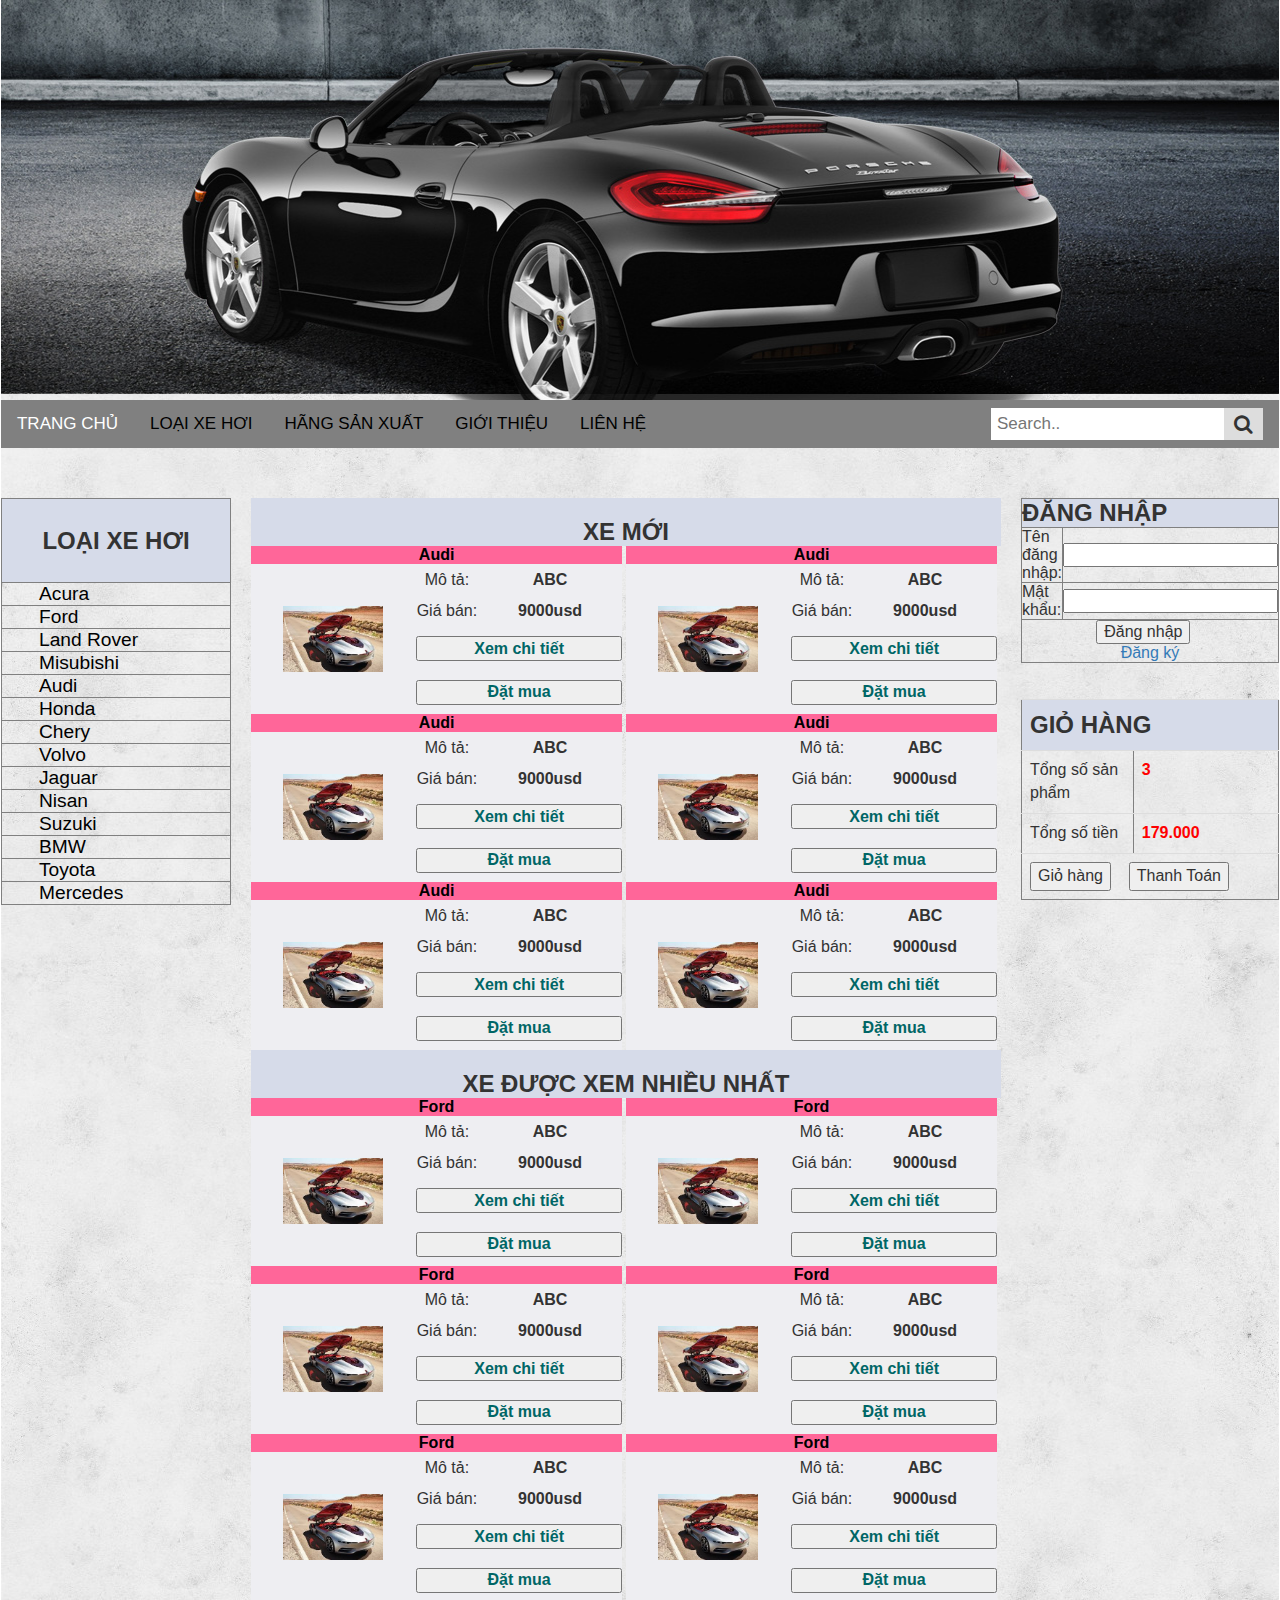
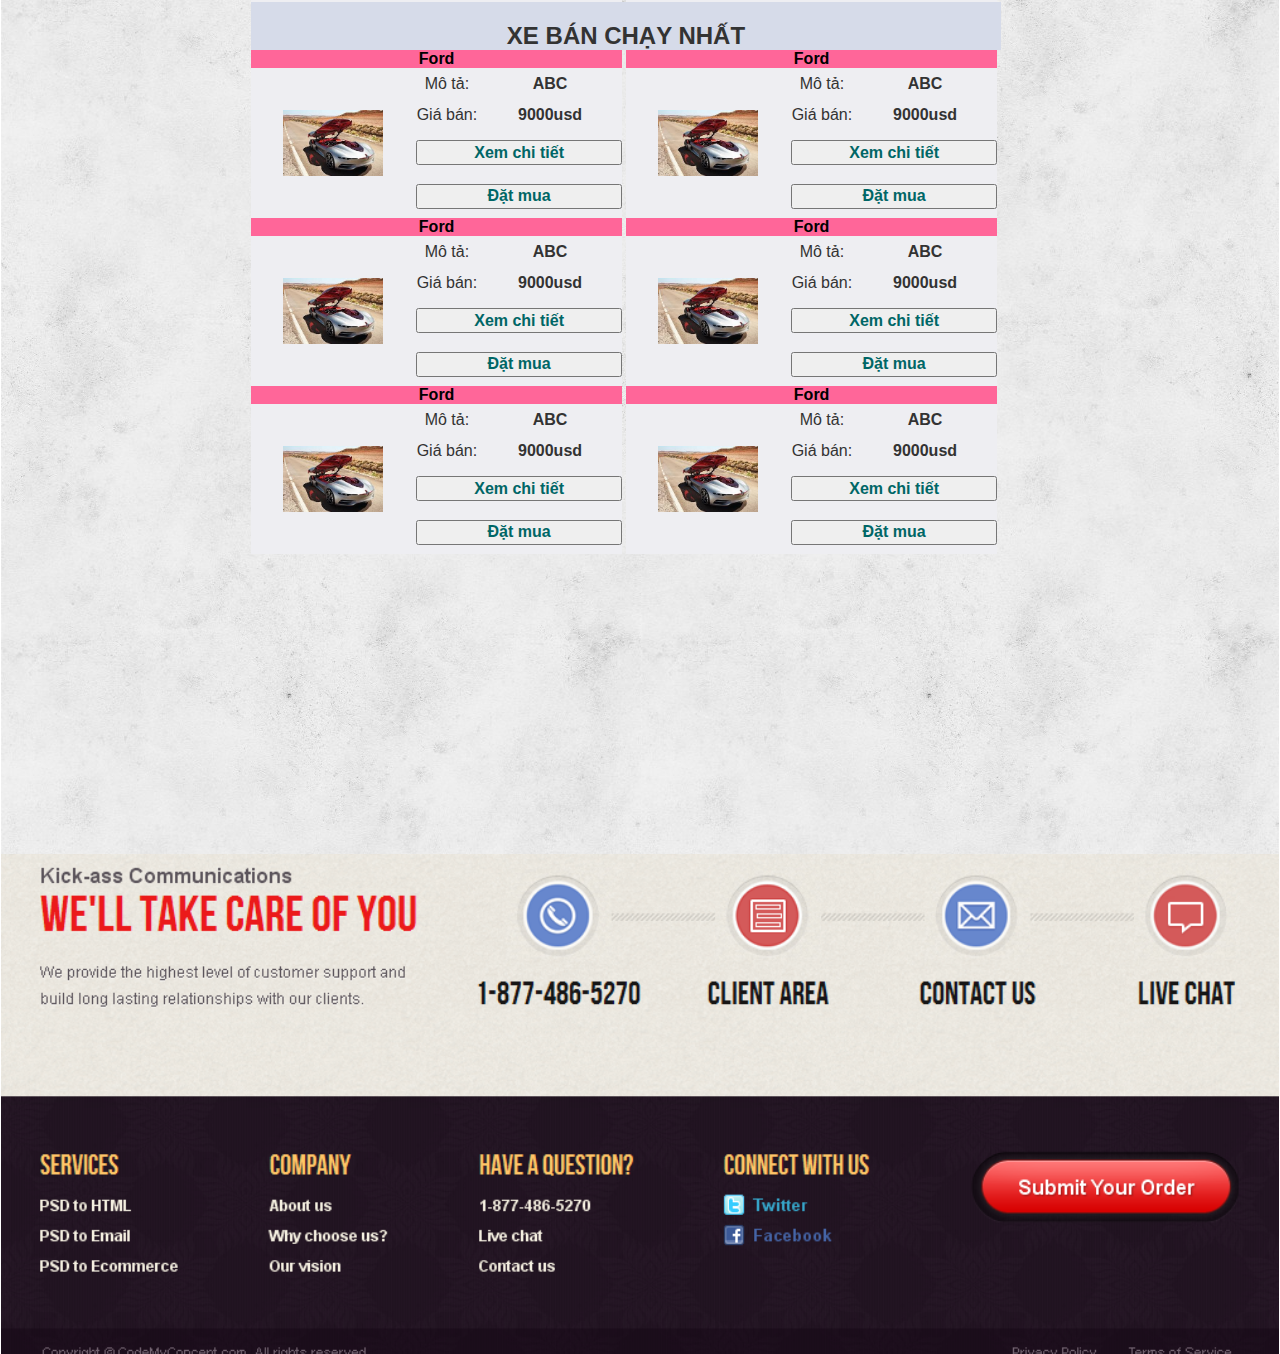
<file: Source/index.html>
<!DOCTYPE>
<html>
	<head>
		<meta http-equiv="Content-Type" content="text/html; charset=utf-8" />
		<title>Index</title>

		<style type="text/css">
	    .header {
	        width: 100%;
	        height: 400px;
	        background-image: url('Image/Banner_Oto.png');
	        background-repeat: no-repeat;
	        background-position: right top;
	        text-align: right;

	    }

	    .footer { 
	        text-align: center; 
	        font-size: x-large; 
	        font-weight: bold;
	        height: 500px;
	        background-image: url('Image/footer.png');
	        background-repeat: no-repeat;
	        background-size: 100%
	    }

	    .tableMain {
	        width: 1177px; 
	        margin: 0 auto;
			background-image: url('Image/background.jpg');
	        background-repeat: repeat;
	    }


	    .auto {
	        height: 300px;
	    }

	    .bannerLeft {
	        width: 230px;
	        vertical-align: top; 
	        padding-right: 10px; 
	        padding-top: 50px
	    }

	    .bannerRight {
	        width: 230px;
	        vertical-align: top; 
	        padding-left: 10px; 
	        padding-top: 50px
	    }

	    .contentPlaceHolder {
	        width: 750px;
	        vertical-align: top; 
	        text-align: center; 
	        padding-left: 10px; 
	        padding-right: 10px;
	        padding-top: 50px;
	    }
		
		
		.category {
	    width: 230px;
	    font-size: larger;
		}

		.textBanner {
			height: 84px;
			background-color: #D6DBE9; 
			font-size: x-large; 
			font-weight: bold;
			text-align: center;
		}

		.text {
			color: black;
			text-decoration: none;
			text-align: center;
			padding: 37px;
		}
		
		.loginLabel {
			background-color: #D6DBE9;
			font-size: x-large;
			font-weight: bold;
		}

		.login {
			width: 230px;
		}

		.loginCol {
			width: 80px;
		}

		.loginTxt {
			width: 150px;
		}

		.loginBtn {
			text-align: center;
		}
		
		.table {
	    	width: 230px;
		}

		.titile {
			background-color: #D6DBE9;
			width: 230px; 
			font-size: x-large; 
			font-weight: bold;
		}

		.col1 {
			width: 100px;
		}

		.col2 {
			width: 130px;
			color: #CC0000; 
			font-weight: bold;
			color: #F00
		}

	    .newcardefault {
	        background-color: #D6DBE9;
	        text-align: center;
	        font-size: x-large;
	        font-weight: bold;
	        padding-top: 20px;
	    }

	    .coldefault {
	        width: 50%;
	        margin-left: 40px;
	    }
		
		.tablecar {
			width: 99%;
			background-color: #EEEEF2;
			text-align: center;
			align-content: center;
		}

		.labelcar {
			background-color: #FF6699;
			color: #000000;
			font-weight: bold;
			text-align: center;
		}

		.picturecar {
			width: 40%;
			height: 150px; 
			text-align: center; 
			vertical-align: middle; 
		}

		.col1car {
			width: 15%;
		}

		.col2car {
			width: 35%;
			font-weight: bold;
		}
		
		.buttoncar {
			width: 100%;
			height: 25px;
			color: #006666;
			font-weight: bold;
		}
		
		body {
		  margin: 0;
		  font-family: Arial, Helvetica, sans-serif;
		}
		

		.topnav {
		  height: 48;
		  overflow: hidden;
		  background-color: gray;

		}

		.topnav a {
		  float: left;
		  display: block;
		  color: black;
		  text-align: center;
		  padding: 14px 16px;
		  text-decoration: none;
		  font-size: 17px;

		  margin-top: 0px;

		}

		.topnav a:hover:not(.active) {
		  background-color: #ddd;
		  color: black;

		}

		.topnav a.active {
		  color: white;
		}
		

		.topnav .search-container {
		  float: right;
		  height: 48;
		}

		.topnav input[type=text] {
		  padding: 6px;
		  margin-top: 8px;
		  font-size: 17px;
		  border: none;
		}

		.topnav .search-container button {
		  float: right;
		  padding: 6px 10px;
		  margin-top: 8px;
		  margin-right: 16px;
		  background: #ddd;
		  font-size: 20px;
		  border: none;
		  cursor: pointer;

		}

		.topnav .search-container button:hover {
		  background: #ccc;
		}

		@media screen and (max-width: 600px) {
		  .topnav .search-container {
		    float: none;
		  }
		  .topnav a, .topnav input[type=text], .topnav .search-container button {
		    float: none;
		    display: block;
		    text-align: left;
		    width: 100%;
		    margin: 0;
		    padding: 14px;
		  }
		  .topnav input[type=text] {
		    border: 1px solid #ccc;  
		  }
		}

		</style>

	<script>
		function GotoCarDetail(){
			location.assign("CarDetail.html");
		}
		
		function GotoSearchResult(){
			location.assign("SearchResult.html");
		}
		
		function GotoCart(){
			location.assign("Cart.html");
		}
		
		function GotoOrder(){
			location.assign("Order.html");
		}
	</script>

	<link rel="stylesheet" type="text/css" href="assets/bootstrap-3.3.7-dist/css/bootstrap.min.css">
	<link rel="stylesheet" href="https://cdnjs.cloudflare.com/ajax/libs/font-awesome/4.7.0/css/font-awesome.min.css">


</head>

<body>
    <table class="tableMain">
        <tr>
            <td class="header" colspan="3"></td>
        </tr>
        <tr>
            <td colspan="3">
                
                <!-- MENU BAR !-->
    			<div class="topnav">
    				<a class="active" href="index.html">TRANG CHỦ</a>
    				<a href="#type">LOẠI XE HƠI</a>
    				<a href="#SX">HÃNG SẢN XUẤT</a>
    				<a href="#about">GIỚI THIỆU</a>
    				<a href="#contact">LIÊN HỆ</a>
    				<div class="search-container">
    					<form action="/SearchResult.html">
    						<input type="text" placeholder="Search.." name="search">
    						<button type="submit" onclick="GotoSearchResult()"><i class="fa fa-search"></i></button>
    					</form>
    				</div>
    			</div>
            </td>
        </tr>
        <tr>
            <td class="bannerLeft">
                
                <!--Car Category!-->
                <table cellpadding="10" border="1" class="category">
                <tr>
                    <td class="textBanner">LOẠI XE HƠI</td>
                </tr>
                <tr>
                    <td>
                    	<a href="CarCategory.html" class="text">Acura</a>
                    </td>
                </tr>
                <tr>
                    <td>
                    	<a href="CarCategory.html" class="text">Ford</a>
                    </td>
                </tr>
                <tr>
                    <td>
                        <a href="CarCategory.html" class="text">Land Rover</a>
                    </td>
                </tr>
                <tr>
                    <td>
                    	<a href="CarCategory.html" class="text">Misubishi</a>
                    </td>
                </tr>
                <tr>
                    <td>
                    	<a href="CarCategory.html" class="text">Audi</a>
                    </td>
                </tr>
                <tr>
                    <td>
                    	<a href="CarCategory.html" class="text">Honda</a>
                    </td>
                </tr>
                <tr>
                    <td>
                    	<a href="CarCategory.html" class="text">Chery</a>
                    </td>
                </tr>
                <tr>
                    <td>
                    	<a href="CarCategory.html" class="text">Volvo</a>
                    </td>
                </tr>
                <tr>
                    <td>
                    	<a href="CarCategory.html" class="text">Jaguar</a>
                    </td>
                </tr>
                <tr>
                    <td>
                    	<a href="CarCategory.html" class="text">Nisan</a>
                    </td>
                </tr>
                <tr>
                    <td>
                    	<a href="CarCategory.html" class="text">Suzuki</a>
                    </td>
                </tr>
                <tr>
                    <td>
                    	<a href="CarCategory.html" class="text">BMW</a>
                    </td>
                </tr>
                <tr>
                    <td>
                    	<a href="CarCategory.html" class="text">Toyota</a>
                    </td>
                </tr>
                <tr>
                    <td>
                    	<a href="CarCategory.html" class="text">Mercedes</a>
                    </td>
                </tr>
            </table>
                
                
            </td>
            <td class="contentPlaceHolder">
                
                <!--Content!-->
                <table width="750px">
                    <tr>
                        <td colspan="2" class="newcardefault">XE MỚI</td>
                    </tr>
                    <tr>
                        <td class="coldefault">
            				<!--Car!-->
                            <table class="tablecar">
                                <tr>
                                    <td colspan="3" class="labelcar">Audi</td>
                                </tr>
                                <tr>
                                    <td rowspan="4" class="picturecar">
                                        <img src="Image/car1.jpg" width="100px"/>
                                    </td>
                                    <td class="col1car">Mô tả: </td>
                                    <td class="col2car">ABC</td>
                                    </td>
                                </tr>
                                <tr>
                                    <td class="col1car">Giá bán: </td>
                                    <td class="col2car">9000usd</td>
                                    </td>
                                </tr>
                                <tr>
                                    <td colspan="2">
                                    	<button type="button" class="buttoncar" onclick="GotoCarDetail()">Xem chi tiết</button>
                                    </td>
                                </tr>
                                <tr>
                                    <td colspan="2">
                                        <button type="button" class="buttoncar" onclick="GotoCart()">Đặt mua</button>
                                    </td>
                                </tr>
                            </table>
            				
                        </td>
                        <td class="coldefault">
            
                            <!--Car!-->
                            <table class="tablecar">
                                <tr>
                                    <td colspan="3" class="labelcar">Audi</td>
                                </tr>
                                <tr>
                                    <td rowspan="4" class="picturecar">
                                        <img src="Image/car1.jpg" width="100px"/>
                                    </td>
                                    <td class="col1car">Mô tả: </td>
                                    <td class="col2car">ABC</td>
                                    </td>
                                </tr>
                                <tr>
                                    <td class="col1car">Giá bán: </td>
                                    <td class="col2car">9000usd</td>
                                </tr>
                                <tr>
                                    <td colspan="2">
                                    	<button type="button" class="buttoncar" onclick="GotoCarDetail()">Xem chi tiết</button>
                                    </td>
                                </tr>
                                <tr>
                                    <td colspan="2">
                                        <button type="button" class="buttoncar" onclick="GotoCart()">Đặt mua</button>
                                    </td>
                                </tr>
                            </table>
            
                        </td>
                    </tr>
                    <tr>
                        <td class="coldefault">
            
                            <!--Car!-->
                            <table class="tablecar">
                                <tr>
                                    <td colspan="3" class="labelcar">Audi</td>
                                </tr>
                                <tr>
                                    <td rowspan="4" class="picturecar">
                                        <img src="Image/car1.jpg" width="100px"/>
                                    </td>
                                    <td class="col1car">Mô tả: </td>
                                    <td class="col2car">ABC</td>
                                    </td>
                                </tr>
                                <tr>
                                    <td class="col1car">Giá bán: </td>
                                    <td class="col2car">9000usd</td>
                                </tr>
                                <tr>
                                    <td colspan="2">
                                    	<button type="button" class="buttoncar" onclick="GotoCarDetail()">Xem chi tiết</button>
                                    </td>
                                </tr>
                                <tr>
                                    <td colspan="2">
                                        <button type="button" class="buttoncar" onclick="GotoCart()">Đặt mua</button>
                                    </td>
                                </tr>
                            </table>
            
                        </td>
                        <td class="coldefault">
            
                            <!--Car!-->
                            <table class="tablecar">
                                <tr>
                                    <td colspan="3" class="labelcar">Audi</td>
                                </tr>
                                <tr>
                                    <td rowspan="4" class="picturecar">
                                        <img src="Image/car1.jpg" width="100px"/>
                                    </td>
                                    <td class="col1car">Mô tả: </td>
                                    <td class="col2car">ABC</td>
                                    </td>
                                </tr>
                                <tr>
                                    <td class="col1car">Giá bán: </td>
                                    <td class="col2car">9000usd</td>
                                </tr>
                                <tr>
                                    <td colspan="2">
                                    	<button type="button" class="buttoncar" onclick="GotoCarDetail()">Xem chi tiết</button>
                                    </td>
                                </tr>
                                <tr>
                                    <td colspan="2">
                                        <button type="button" class="buttoncar" onclick="GotoCart()">Đặt mua</button>
                                    </td>
                                </tr>
                            </table>
            
                        </td>
                    </tr>
                    <tr>
                        <td class="coldefault">
            
                            <!--Car!-->
                            <table class="tablecar">
                                <tr>
                                    <td colspan="3" class="labelcar">Audi</td>
                                </tr>
                                <tr>
                                    <td rowspan="4" class="picturecar">
                                        <img src="Image/car1.jpg" width="100px"/>
                                    </td>
                                    <td class="col1car">Mô tả: </td>
                                    <td class="col2car">ABC</td>
                                    </td>
                                </tr>
                                <tr>
                                    <td class="col1car">Giá bán: </td>
                                    <td class="col2car">9000usd</td>
                                </tr>
                                <tr>
                                    <td colspan="2">
                                    	<button type="button" class="buttoncar" onclick="GotoCarDetail()">Xem chi tiết</button>
                                    </td>
                                </tr>
                                <tr>
                                    <td colspan="2">
                                        <button type="button" class="buttoncar" onclick="GotoCart()">Đặt mua</button>
                                    </td>
                                </tr>
                            </table>
            
                        </td>
                        <td class="coldefault">
            
                            <!--Car!-->
                            <table class="tablecar">
                                <tr>
                                    <td colspan="3" class="labelcar">Audi</td>
                                </tr>
                                <tr>
                                    <td rowspan="4" class="picturecar">
                                        <img src="Image/car1.jpg" width="100px"/>
                                    </td>
                                    <td class="col1car">Mô tả: </td>
                                    <td class="col2car">ABC</td>
                                    </td>
                                </tr>
                                <tr>
                                    <td class="col1car">Giá bán: </td>
                                    <td class="col2car">9000usd</td>
                                </tr>
                                <tr>
                                    <td colspan="2">
                                    	<button type="button" class="buttoncar" onclick="GotoCarDetail()">Xem chi tiết</button>
                                    </td>
                                </tr>
                                <tr>
                                    <td colspan="2">
                                        <button type="button" class="buttoncar" onclick="GotoCart()">Đặt mua</button>
                                    </td>
                                </tr>
                            </table>
            
                        </td>
                    </tr>
                    <tr>
                        <td colspan="2" class="newcardefault">XE ĐƯỢC XEM NHIỀU NHẤT</td>
                    </tr>
                    <tr>
                        <td class="coldefault">
            
                            <!--Car!-->
                            <table class="tablecar">
                                <tr>
                                    <td colspan="3" class="labelcar">Ford</td>
                                </tr>
                                <tr>
                                    <td rowspan="4" class="picturecar">
                                        <img src="Image/car1.jpg" width="100px"/>
                                    </td>
                                    <td class="col1car">Mô tả: </td>
                                    <td class="col2car">ABC</td>
                                    </td>
                                </tr>
                                <tr>
                                    <td class="col1car">Giá bán: </td>
                                    <td class="col2car">9000usd</td>
                                </tr>
                                <tr>
                                    <td colspan="2">
                                    	<button type="button" class="buttoncar" onclick="GotoCarDetail()">Xem chi tiết</button>
                                    </td>
                                </tr>
                                <tr>
                                    <td colspan="2">
                                        <button type="button" class="buttoncar" onclick="GotoCart()">Đặt mua</button>
                                    </td>
                                </tr>
                            </table>
            
                        </td>
                        <td class="coldefault">
            
                            <!--Car!-->
                            <table class="tablecar">
                                <tr>
                                    <td colspan="3" class="labelcar">Ford</td>
                                </tr>
                                <tr>
                                    <td rowspan="4" class="picturecar">
                                        <img src="Image/car1.jpg" width="100px"/>
                                    </td>
                                    <td class="col1car">Mô tả: </td>
                                    <td class="col2car">ABC</td>
                                    </td>
                                </tr>
                                <tr>
                                    <td class="col1car">Giá bán: </td>
                                    <td class="col2car">9000usd</td>
                                </tr>
                                <tr>
                                    <td colspan="2">
                                    	<button type="button" class="buttoncar" onclick="GotoCarDetail()">Xem chi tiết</button>
                                    </td>
                                </tr>
                                <tr>
                                    <td colspan="2">
                                        <button type="button" class="buttoncar" onclick="GotoCart()">Đặt mua</button>
                                    </td>
                                </tr>
                            </table>
            
                        </td>
                    </tr>
                    <tr>
                        <td class="coldefault">
            
                            <!--Car!-->
                            <table class="tablecar">
                                <tr>
                                    <td colspan="3" class="labelcar">Ford</td>
                                </tr>
                                <tr>
                                    <td rowspan="4" class="picturecar">
                                        <img src="Image/car1.jpg" width="100px"/>
                                    </td>
                                    <td class="col1car">Mô tả: </td>
                                    <td class="col2car">ABC</td>
                                    </td>
                                </tr>
                                <tr>
                                    <td class="col1car">Giá bán: </td>
                                    <td class="col2car">9000usd</td>
                                </tr>
                                <tr>
                                    <td colspan="2">
                                    	<button type="button" class="buttoncar" onclick="GotoCarDetail()">Xem chi tiết</button>
                                    </td>
                                </tr>
                                <tr>
                                    <td colspan="2">
                                        <button type="button" class="buttoncar" onclick="GotoCart()">Đặt mua</button>
                                    </td>
                                </tr>
                            </table>
            
                        </td>
                        <td class="coldefault">
            
                            <!--Car!-->
                            <table class="tablecar">
                                <tr>
                                    <td colspan="3" class="labelcar">Ford</td>
                                </tr>
                                <tr>
                                    <td rowspan="4" class="picturecar">
                                        <img src="Image/car1.jpg" width="100px"/>
                                    </td>
                                    <td class="col1car">Mô tả: </td>
                                    <td class="col2car">ABC</td>
                                    </td>
                                </tr>
                                <tr>
                                    <td class="col1car">Giá bán: </td>
                                    <td class="col2car">9000usd</td>
                                </tr>
                                <tr>
                                    <td colspan="2">
                                    	<button type="button" class="buttoncar" onclick="GotoCarDetail()">Xem chi tiết</button>
                                    </td>
                                </tr>
                                <tr>
                                    <td colspan="2">
                                        <button type="button" class="buttoncar" onclick="GotoCart()">Đặt mua</button>
                                    </td>
                                </tr>
                            </table>
            
                        </td>
                    </tr>
                    <tr>
                        <td class="coldefault">
            
                            <!--Car!-->
                            <table class="tablecar">
                                <tr>
                                    <td colspan="3" class="labelcar">Ford</td>
                                </tr>
                                <tr>
                                    <td rowspan="4" class="picturecar">
                                        <img src="Image/car1.jpg" width="100px"/>
                                    </td>
                                    <td class="col1car">Mô tả: </td>
                                    <td class="col2car">ABC</td>
                                    </td>
                                </tr>
                                <tr>
                                    <td class="col1car">Giá bán: </td>
                                    <td class="col2car">9000usd</td>
                                </tr>
                                <tr>
                                    <td colspan="2">
                                    	<button type="button" class="buttoncar" onclick="GotoCarDetail()">Xem chi tiết</button>
                                    </td>
                                </tr>
                                <tr>
                                    <td colspan="2">
                                        <button type="button" class="buttoncar" onclick="GotoCart()">Đặt mua</button>
                                    </td>
                                </tr>
                            </table>
            
                        </td>
                        <td class="coldefault">
            
                            <!--Car!-->
                            <table class="tablecar">
                                <tr>
                                    <td colspan="3" class="labelcar">Ford</td>
                                </tr>
                                <tr>
                                    <td rowspan="4" class="picturecar">
                                        <img src="Image/car1.jpg" width="100px"/>
                                    </td>
                                    <td class="col1car">Mô tả: </td>
                                    <td class="col2car">ABC</td>
                                    </td>
                                </tr>
                                <tr>
                                    <td class="col1car">Giá bán: </td>
                                    <td class="col2car">9000usd</td>
                                </tr>
                                <tr>
                                    <td colspan="2">
                                    	<button type="button" class="buttoncar" onclick="GotoCarDetail()">Xem chi tiết</button>
                                    </td>
                                </tr>
                                <tr>
                                    <td colspan="2">
                                        <button type="button" class="buttoncar" onclick="GotoCart()">Đặt mua</button>
                                    </td>
                                </tr>
                            </table>
            
                        </td>
                    </tr>
                    <tr>
                        <td colspan="2" class="newcardefault">XE BÁN CHẠY NHẤT</td>
                    </tr>
                    <tr>
                        <td class="coldefault">
            
                            <!--Car!-->
                            <table class="tablecar">
                                <tr>
                                    <td colspan="3" class="labelcar">Ford</td>
                                </tr>
                                <tr>
                                    <td rowspan="4" class="picturecar">
                                        <img src="Image/car1.jpg" width="100px"/>
                                    </td>
                                    <td class="col1car">Mô tả: </td>
                                    <td class="col2car">ABC</td>
                                    </td>
                                </tr>
                                <tr>
                                    <td class="col1car">Giá bán: </td>
                                    <td class="col2car">9000usd</td>
                                </tr>
                                <tr>
                                    <td colspan="2">
                                    	<button type="button" class="buttoncar" onclick="GotoCarDetail()">Xem chi tiết</button>
                                    </td>
                                </tr>
                                <tr>
                                    <td colspan="2">
                                        <button type="button" class="buttoncar" onclick="GotoCart()">Đặt mua</button>
                                    </td>
                                </tr>
                            </table>
            
                        </td>
                        <td class="coldefault">
            
                            <!--Car!-->
                            <table class="tablecar">
                                <tr>
                                    <td colspan="3" class="labelcar">Ford</td>
                                </tr>
                                <tr>
                                    <td rowspan="4" class="picturecar">
                                        <img src="Image/car1.jpg" width="100px"/>
                                    </td>
                                    <td class="col1car">Mô tả: </td>
                                    <td class="col2car">ABC</td>
                                    </td>
                                </tr>
                                <tr>
                                    <td class="col1car">Giá bán: </td>
                                    <td class="col2car">9000usd</td>
                                </tr>
                                <tr>
                                    <td colspan="2">
                                    	<button type="button" class="buttoncar" onclick="GotoCarDetail()">Xem chi tiết</button>
                                    </td>
                                </tr>
                                <tr>
                                    <td colspan="2">
                                        <button type="button" class="buttoncar" onclick="GotoCart()">Đặt mua</button>
                                    </td>
                                </tr>
                            </table>
            
                        </td>
                    </tr>
                    <tr>
                        <td class="coldefault">
            
                            <!--Car!-->
                            <table class="tablecar">
                                <tr>
                                    <td colspan="3" class="labelcar">Ford</td>
                                </tr>
                                <tr>
                                    <td rowspan="4" class="picturecar">
                                        <img src="Image/car1.jpg" width="100px"/>
                                    </td>
                                    <td class="col1car">Mô tả: </td>
                                    <td class="col2car">ABC</td>
                                    </td>
                                </tr>
                                <tr>
                                    <td class="col1car">Giá bán: </td>
                                    <td class="col2car">9000usd</td>
                                </tr>
                                <tr>
                                    <td colspan="2">
                                    	<button type="button" class="buttoncar" onclick="GotoCarDetail()">Xem chi tiết</button>
                                    </td>
                                </tr>
                                <tr>
                                    <td colspan="2">
                                        <button type="button" class="buttoncar" onclick="GotoCart()">Đặt mua</button>
                                    </td>
                                </tr>
                            </table>
            
                        </td>
                        <td class="coldefault">
            
                            <!--Car!-->
                            <table class="tablecar">
                                <tr>
                                    <td colspan="3" class="labelcar">Ford</td>
                                </tr>
                                <tr>
                                    <td rowspan="4" class="picturecar">
                                        <img src="Image/car1.jpg" width="100px"/>
                                    </td>
                                    <td class="col1car">Mô tả: </td>
                                    <td class="col2car">ABC</td>
                                    </td>
                                </tr>
                                <tr>
                                    <td class="col1car">Giá bán: </td>
                                    <td class="col2car">9000usd</td>
                                </tr>
                                <tr>
                                    <td colspan="2">
                                    	<button type="button" class="buttoncar" onclick="GotoCarDetail()">Xem chi tiết</button>
                                    </td>
                                </tr>
                                <tr>
                                    <td colspan="2">
                                        <button type="button" class="buttoncar" onclick="GotoCart()">Đặt mua</button>
                                    </td>
                                </tr>
                            </table>
            
                        </td>
                    </tr>
                    <tr>
                        <td class="coldefault">
            
                            <!--Car!-->
                            <table class="tablecar">
                                <tr>
                                    <td colspan="3" class="labelcar">Ford</td>
                                </tr>
                                <tr>
                                    <td rowspan="4" class="picturecar">
                                        <img src="Image/car1.jpg" width="100px"/>
                                    </td>
                                    <td class="col1car">Mô tả: </td>
                                    <td class="col2car">ABC</td>
                                    </td>
                                </tr>
                                <tr>
                                    <td class="col1car">Giá bán: </td>
                                    <td class="col2car">9000usd</td>
                                </tr>
                                <tr>
                                    <td colspan="2">
                                    	<button type="button" class="buttoncar" onclick="GotoCarDetail()">Xem chi tiết</button>
                                    </td>
                                </tr>
                                <tr>
                                    <td colspan="2">
                                        <button type="button" class="buttoncar" onclick="GotoCart()">Đặt mua</button>
                                    </td>
                                </tr>
                            </table>
            
                        </td>
                        <td class="coldefault">
            
                            <!--Car!-->
                            <table class="tablecar">
                                <tr>
                                    <td colspan="3" class="labelcar">Ford</td>
                                </tr>
                                <tr>
                                    <td rowspan="4" class="picturecar">
                                        <img src="Image/car1.jpg" width="100px"/>
                                    </td>
                                    <td class="col1car">Mô tả: </td>
                                    <td class="col2car">ABC</td>
                                    </td>
                                </tr>
                                <tr>
                                    <td class="col1car">Giá bán: </td>
                                    <td class="col2car">9000usd</td>
                                </tr>
                                <tr>
                                    <td colspan="2">
                                    	<button type="button" class="buttoncar" onclick="GotoCarDetail()">Xem chi tiết</button>
                                    </td>
                                </tr>
                                <tr>
                                    <td colspan="2">
                                        <button type="button" class="buttoncar" onclick="GotoCart()">Đặt mua</button>
                                    </td>
                                </tr>
                            </table>
            
                        </td>
                    </tr>
                </table>
                
            </td>
            <td class="bannerRight">
                
                <!--Login!-->
                <table cellpadding="10" border="1" class="login">
                    <tr>
                        <td class="loginLabel" colspan="2">ĐĂNG NHẬP</td>
                    </tr>
                    <tr>
                        <td class="loginCol">Tên đăng nhập:</td>
                        <td class="loginTxt">
                        	<input type="text" width="100%" />
                        </td>
                    </tr>
                    <tr>
                        <td class="loginCol">Mật khẩu:</td>
                        <td class="loginTxt">
                        	<input type="password" width="100%"  />
                        </td>
                    </tr>
                    <tr>
                        <td colspan="2" class="loginBtn">
                        	<button type="button" width="100px">Đăng nhập</button>
                            &nbsp;&nbsp;
                            <br />
                            <a href="SignUp.html">Đăng ký</a>
                        </td>
                    </tr>
                </table>
                <br />
                <br />
                <!--Cart!-->
                <table border="1" class="table" cellpadding="10">
                    <tr>
                        <td colspan="2" class="titile">GIỎ HÀNG</td>
                    </tr>
                    <tr>
                        <td class="col1">Tổng số sản phẩm</td>
                        <td class="col2">3</td>
                    </tr>
                    <tr>
                        <td class="col1">Tổng số tiền</td>
                        <td class="col2">179.000</td>
                    </tr>
                    <tr>
                        <td colspan="2">
                        	<button type="button" width="120px" font-weight="bold" onclick="GotoCart()">Giỏ hàng</button>
                            &nbsp;&nbsp;
                            <button type="button" width="120px" font-weight="bold" onclick="GotoOrder()">Thanh Toán</button>
                        </td>
                    </tr>
                </table>
            </td>
        </tr>
        <tr>
            <td class="auto">&nbsp;</td>
        </tr>
        <tr>
            <td colspan="3" class="footer"></td>
        </tr>
    </table>

    <script src="assets/jquery-3.1.1.min.js"></script>
    <script src="assets/bootstrap-3.3.7-dist/js/bootstrap.min.js"></script>
</body>
</html>
</file>
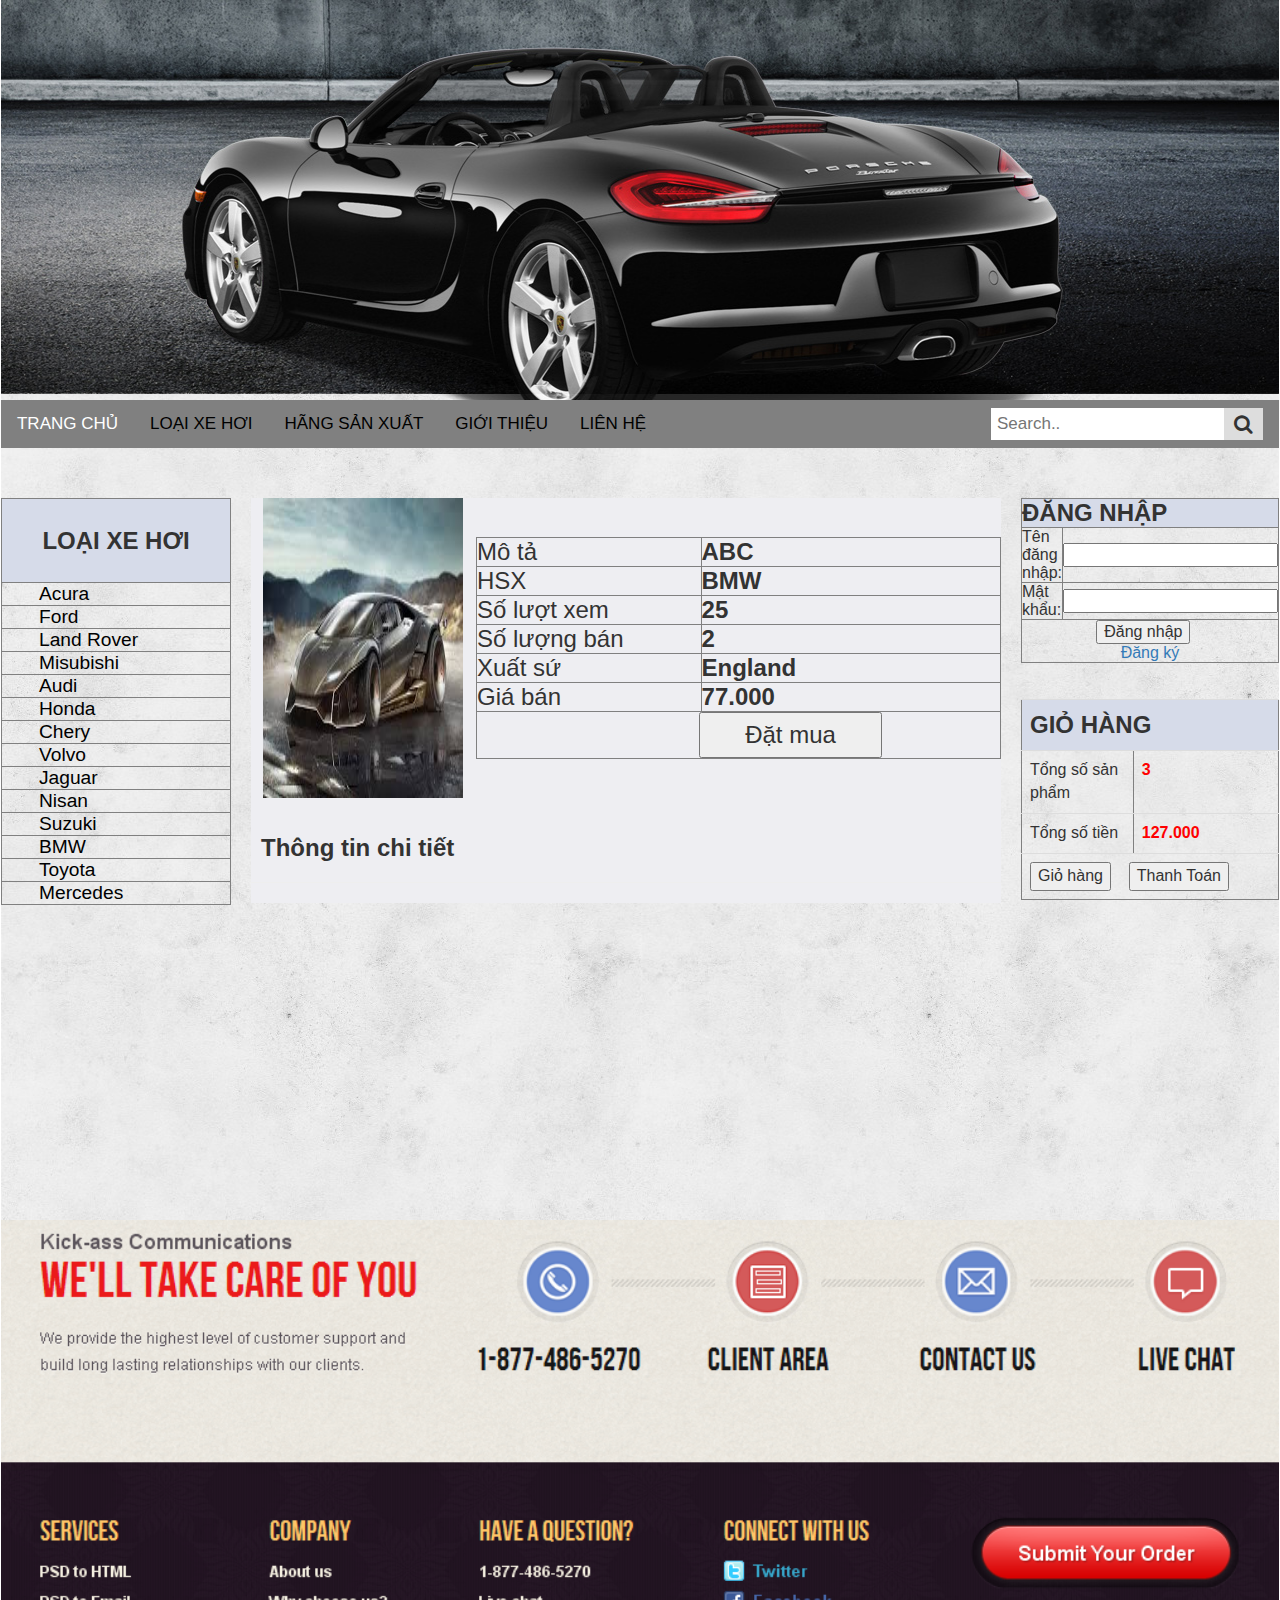
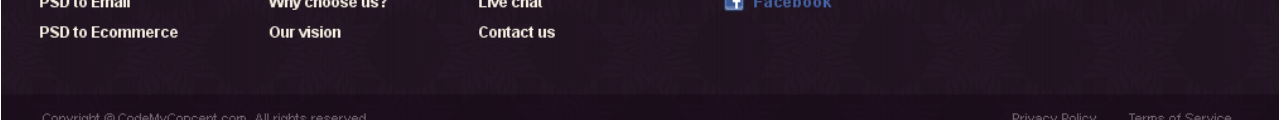
<file: Source/CarDetail.html>
<!DOCTYPE>
<html>
	<head>
		<meta http-equiv="Content-Type" content="text/html; charset=utf-8" />
		<title>Index</title>

		<style type="text/css">
	    .header {
	        width: 100%;
	        height: 400px;
	        background-image: url('Image/Banner_Oto.png');
	        background-repeat: no-repeat;
	        background-position: right top;
	        text-align: right;

	    }

	    .footer { 
	        text-align: center; 
	        font-size: x-large; 
	        font-weight: bold;
	        height: 500px;
	        background-image: url('Image/footer.png');
	        background-repeat: no-repeat;
	        background-size: 100%
	    }

	    .tableMain {
	        width: 1177px; 
	        margin: 0 auto;
			background-image: url('Image/background.jpg');
	        background-repeat: repeat;
	    }


	    .auto {
	        height: 300px;
	    }

	    .bannerLeft {
	        width: 230px;
	        vertical-align: top; 
	        padding-right: 10px; 
	        padding-top: 50px
	    }

	    .bannerRight {
	        width: 230px;
	        vertical-align: top; 
	        padding-left: 10px; 
	        padding-top: 50px
	    }

	    .contentPlaceHolder {
	        width: 750px;
	        vertical-align: top; 
	        text-align: center; 
	        padding-left: 10px; 
	        padding-right: 10px;
	        padding-top: 50px;
	    }
		
		
		.category {
	    width: 230px;
	    font-size: larger;
		}

		.textBanner {
			height: 84px;
			background-color: #D6DBE9; 
			font-size: x-large; 
			font-weight: bold;
			text-align: center;
		}

		.text {
			color: black;
			text-decoration: none;
			text-align: center;
			padding: 37px;
		}
		
		.loginLabel {
			background-color: #D6DBE9;
			font-size: x-large;
			font-weight: bold;
		}

		.login {
			width: 230px;
		}

		.loginCol {
			width: 80px;
		}

		.loginTxt {
			width: 150px;
		}

		.loginBtn {
			text-align: center;
		}
		
		.table {
	    	width: 230px;
		}

		.titile {
			background-color: #D6DBE9;
			width: 230px; 
			font-size: x-large; 
			font-weight: bold;
		}

		.col1 {
			width: 100px;
		}

		.col2 {
			width: 130px;
			color: #CC0000; 
			font-weight: bold;
			color: #F00
		}
		
		body {
		  margin: 0;
		  font-family: Arial, Helvetica, sans-serif;
		}
		

		.topnav {
		  height: 48;
		  overflow: hidden;
		  background-color: gray;

		}

		.topnav a {
		  float: left;
		  display: block;
		  color: black;
		  text-align: center;
		  padding: 14px 16px;
		  text-decoration: none;
		  font-size: 17px;

		  margin-top: 0px;

		}

		.topnav a:hover:not(.active) {
		  background-color: #ddd;
		  color: black;

		}

		.topnav a.active {
		  color: white;
		}
		

		.topnav .search-container {
		  float: right;
		  height: 48;
		}

		.topnav input[type=text] {
		  padding: 6px;
		  margin-top: 8px;
		  font-size: 17px;
		  border: none;
		}

		.topnav .search-container button {
		  float: right;
		  padding: 6px 10px;
		  margin-top: 8px;
		  margin-right: 16px;
		  background: #ddd;
		  font-size: 20px;
		  border: none;
		  cursor: pointer;

		}

		.topnav .search-container button:hover {
		  background: #ccc;
		}

		@media screen and (max-width: 600px) {
		  .topnav .search-container {
		    float: none;
		  }
		  .topnav a, .topnav input[type=text], .topnav .search-container button {
		    float: none;
		    display: block;
		    text-align: left;
		    width: 100%;
		    margin: 0;
		    padding: 14px;
		  }
		  .topnav input[type=text] {
		    border: 1px solid #ccc;  
		  }
		}
        
        

        .cardetail {
            width: 750px;
            background-color: #EEEEF2; 
            text-align: left;
        }
    
        .picturedetail {
            text-align: center; 
            vertical-align: middle;
            width: 225px;
        }
    
        .detail {
            width: 525px;
        }
    
        .col1detail {
            font-size: x-large; 
            width: 225px;
        }
    
        .col2detail {
            width: 300px;
            font-size: x-large;
            font-weight: bold;
        }
        
        .btnBuy {
            font-size: x-large;
            height: 46px;
            width: 183px;
            margin-left: 222px;
        }


		</style>

	<script>
		function GotoCarDetail(){
			location.assign("CarDetail.html");
		}
		
		function GotoSearchResult(){
			location.assign("SearchResult.html");
		}
		
		function GotoCart(){
			location.assign("Cart.html");
		}
		
		function GotoOrder(){
			location.assign("Order.html");
		}
	</script>

	<link rel="stylesheet" type="text/css" href="assets/bootstrap-3.3.7-dist/css/bootstrap.min.css">
	<link rel="stylesheet" href="https://cdnjs.cloudflare.com/ajax/libs/font-awesome/4.7.0/css/font-awesome.min.css">


</head>

<body>
    <table class="tableMain">
        <tr>
            <td class="header" colspan="3"></td>
        </tr>
        <tr>
            <td colspan="3">
                
                <!-- MENU BAR !-->
    			<div class="topnav">
    				<a class="active" href="index.html">TRANG CHỦ</a>
    				<a href="#type">LOẠI XE HƠI</a>
    				<a href="#SX">HÃNG SẢN XUẤT</a>
    				<a href="#about">GIỚI THIỆU</a>
    				<a href="#contact">LIÊN HỆ</a>
    				<div class="search-container">
    					<form action="/SearchResult.html">
    						<input type="text" placeholder="Search.." name="search">
    						<button type="submit" onclick="GotoSearchResult()"><i class="fa fa-search"></i></button>
    					</form>
    				</div>
    			</div>
            </td>
        </tr>
        <tr>
            <td class="bannerLeft">
                
                <!--Car Category!-->
                <table cellpadding="10" border="1" class="category">
                <tr>
                    <td class="textBanner">LOẠI XE HƠI</td>
                </tr>
                <tr>
                    <td>
                    	<a href="CarCategory.html" class="text">Acura</a>
                    </td>
                </tr>
                <tr>
                    <td>
                    	<a href="CarCategory.html" class="text">Ford</a>
                    </td>
                </tr>
                <tr>
                    <td>
                        <a href="CarCategory.html" class="text">Land Rover</a>
                    </td>
                </tr>
                <tr>
                    <td>
                    	<a href="CarCategory.html" class="text">Misubishi</a>
                    </td>
                </tr>
                <tr>
                    <td>
                    	<a href="CarCategory.html" class="text">Audi</a>
                    </td>
                </tr>
                <tr>
                    <td>
                    	<a href="CarCategory.html" class="text">Honda</a>
                    </td>
                </tr>
                <tr>
                    <td>
                    	<a href="CarCategory.html" class="text">Chery</a>
                    </td>
                </tr>
                <tr>
                    <td>
                    	<a href="CarCategory.html" class="text">Volvo</a>
                    </td>
                </tr>
                <tr>
                    <td>
                    	<a href="CarCategory.html" class="text">Jaguar</a>
                    </td>
                </tr>
                <tr>
                    <td>
                    	<a href="CarCategory.html" class="text">Nisan</a>
                    </td>
                </tr>
                <tr>
                    <td>
                    	<a href="CarCategory.html" class="text">Suzuki</a>
                    </td>
                </tr>
                <tr>
                    <td>
                    	<a href="CarCategory.html" class="text">BMW</a>
                    </td>
                </tr>
                <tr>
                    <td>
                    	<a href="CarCategory.html" class="text">Toyota</a>
                    </td>
                </tr>
                <tr>
                    <td>
                    	<a href="CarCategory.html" class="text">Mercedes</a>
                    </td>
                </tr>
            </table>
                
                
            </td>
            <td class="contentPlaceHolder">
                
                <!--Content!-->
                <table class="cardetail">
                    <tr>
                        <td class="picturedetail">
                            <img src="Image/car2.jpg" height="300px" width="200px" />
                        </td>
                        <td class="detail">
                            <table border="1">
                                <tr>
                                    <td class="col1detail">Mô tả</td>
                                    <td class="col2detail">ABC</td>
                                </tr>
                                <tr>
                                    <td class="col1detail">HSX</td>
                                    <td class="col2detail">BMW</td>
                                </tr>
                                <tr>
                                    <td class="col1detail">Số lượt xem</td>
                                    <td class="col2detail">25</td>
                                </tr>
                                <tr>
                                    <td class="col1detail">Số lượng bán</td>
                                    <td class="col2detail">2</td>
                                </tr>
                                <tr>
                                    <td class="col1detail">Xuất sứ</td>
                                    <td class="col2detail">England</td>
                                </tr>
                                
                                <tr>
                                    <td class="col1detail">Giá bán</td>
                                    <td class="col2detail">77.000</td>
                                </tr>
                                <tr>
                                    <td colspan="2">
                                        <button type="button" class="btnBuy" onclick="GotoCart()">Đặt mua</button>
                                    </td>
                                </tr>
                            </table>
                        </td>
                    </tr>
                    <tr>
                        <td colspan="2">
                        
                            <br />
                            &nbsp;&nbsp;&nbsp;&nbsp;&nbsp;&nbsp;&nbsp;&nbsp;&nbsp;&nbsp;&nbsp;
                            <p style="font-weight: bold; font-size: x-large; margin-left: 10px">Thông tin chi tiết</p>
                            <hr />
                        </td>
                    </tr>
                </table>
                
            </td>
            <td class="bannerRight">
                
                <!--Login!-->
                <table cellpadding="10" border="1" class="login">
                    <tr>
                        <td class="loginLabel" colspan="2">ĐĂNG NHẬP</td>
                    </tr>
                    <tr>
                        <td class="loginCol">Tên đăng nhập:</td>
                        <td class="loginTxt">
                        	<input type="text" width="100%" />
                        </td>
                    </tr>
                    <tr>
                        <td class="loginCol">Mật khẩu:</td>
                        <td class="loginTxt">
                        	<input type="password" width="100%"  />
                        </td>
                    </tr>
                    <tr>
                        <td colspan="2" class="loginBtn">
                        	<button type="button" width="100px">Đăng nhập</button>
                            &nbsp;&nbsp;
                            <br />
                            <a href="SignUp.html">Đăng ký</a>
                        </td>
                    </tr>
                </table>
                <br />
                <br />
                <!--Cart!-->
                <table border="1" class="table" cellpadding="10">
                    <tr>
                        <td colspan="2" class="titile">GIỎ HÀNG</td>
                    </tr>
                    <tr>
                        <td class="col1">Tổng số sản phẩm</td>
                        <td class="col2">3</td>
                    </tr>
                    <tr>
                        <td class="col1">Tổng số tiền</td>
                        <td class="col2">127.000</td>
                    </tr>
                    <tr>
                        <td colspan="2">
                        	<button type="button" width="120px" font-weight="bold" onclick="GotoCart()">Giỏ hàng</button>
                            &nbsp;&nbsp;
                            <button type="button" width="120px" font-weight="bold" onclick="GotoOrder()">Thanh Toán</button>
                        </td>
                    </tr>
                </table>
            </td>
        </tr>
        <tr>
            <td class="auto">&nbsp;</td>
        </tr>
        <tr>
            <td colspan="3" class="footer"></td>
        </tr>
    </table>

    <script src="assets/jquery-3.1.1.min.js"></script>
    <script src="assets/bootstrap-3.3.7-dist/js/bootstrap.min.js"></script>
</body>
</html>
</file>
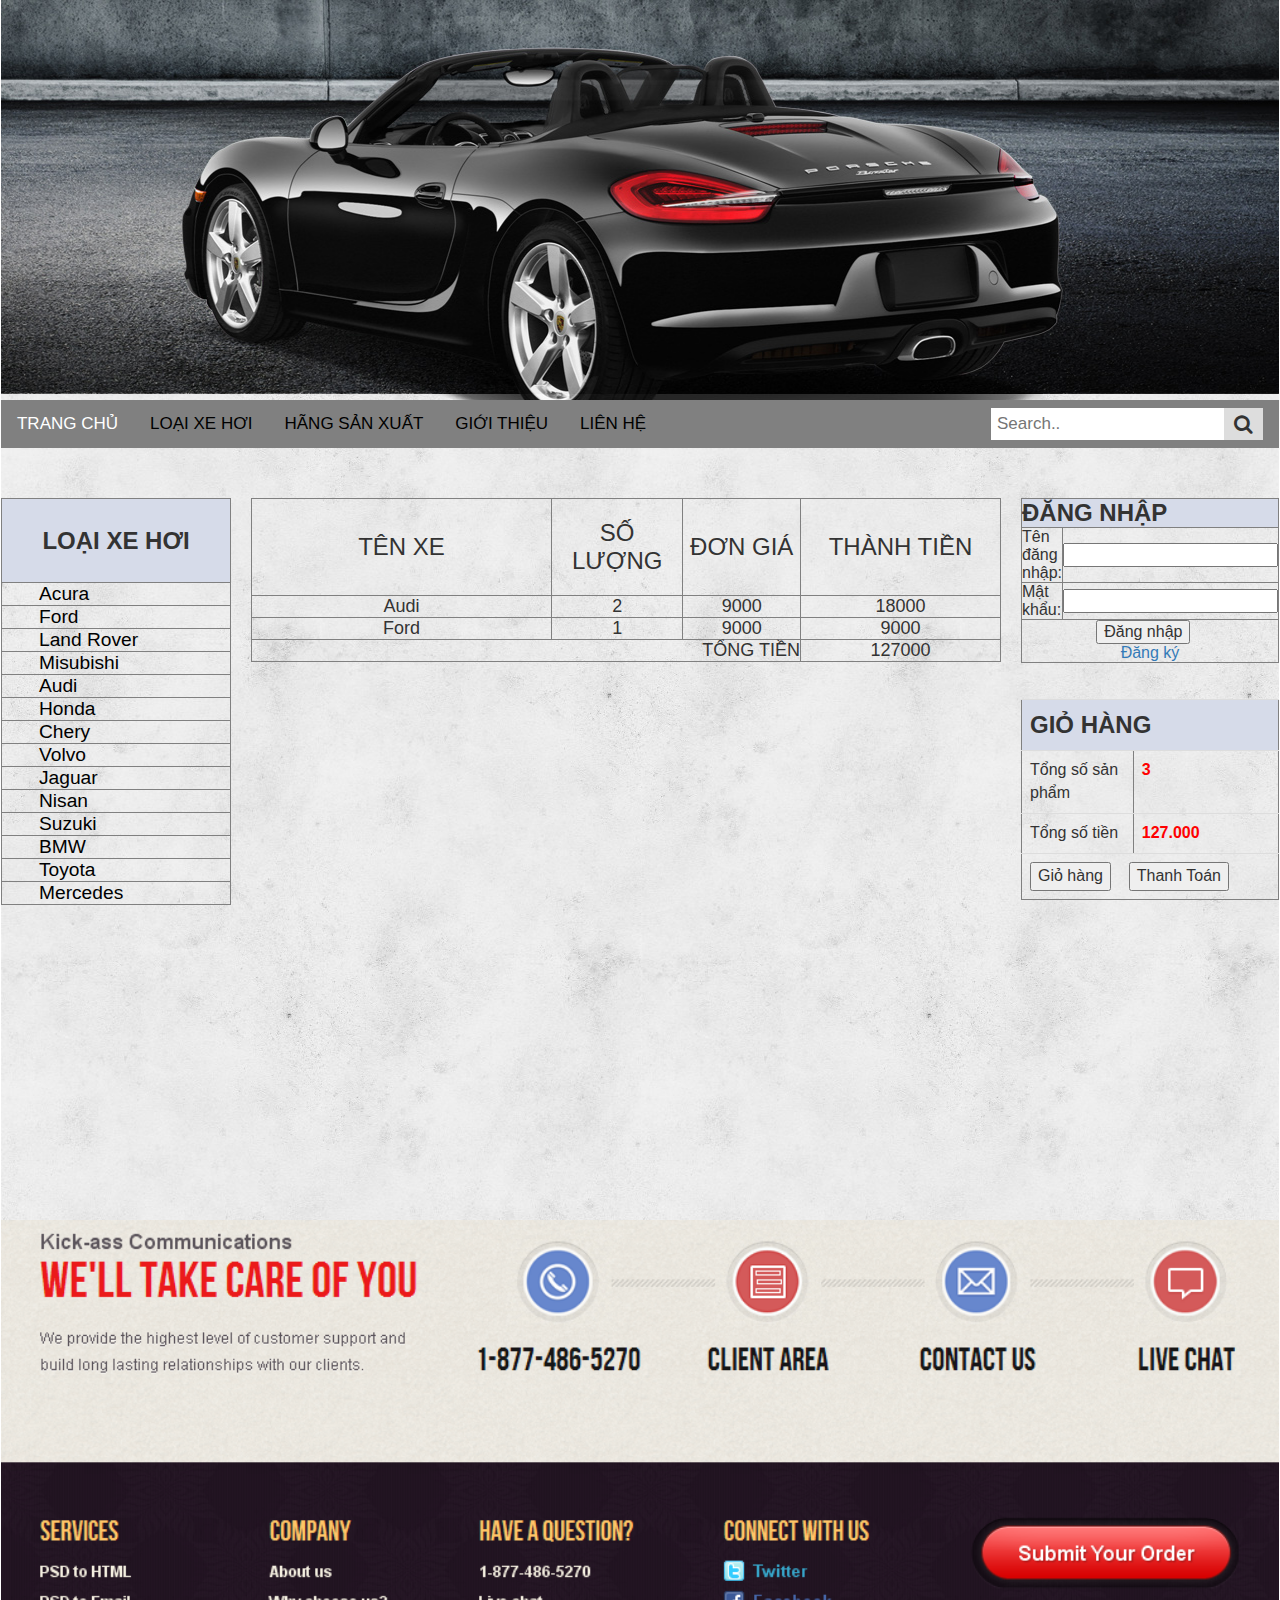
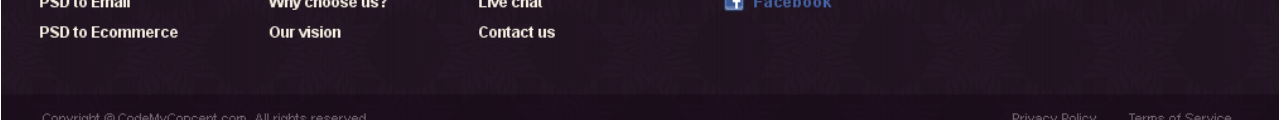
<file: Source/Cart.html>
<!DOCTYPE>
<html>
	<head>
		<meta http-equiv="Content-Type" content="text/html; charset=utf-8" />
		<title>Index</title>

		<style type="text/css">
	    .header {
	        width: 100%;
	        height: 400px;
	        background-image: url('Image/Banner_Oto.png');
	        background-repeat: no-repeat;
	        background-position: right top;
	        text-align: right;

	    }

	    .footer { 
	        text-align: center; 
	        font-size: x-large; 
	        font-weight: bold;
	        height: 500px;
	        background-image: url('Image/footer.png');
	        background-repeat: no-repeat;
	        background-size: 100%
	    }

	    .tableMain {
	        width: 1177px; 
	        margin: 0 auto;
			background-image: url('Image/background.jpg');
	        background-repeat: repeat;
	    }


	    .auto {
	        height: 300px;
	    }

	    .bannerLeft {
	        width: 230px;
	        vertical-align: top; 
	        padding-right: 10px; 
	        padding-top: 50px
	    }

	    .bannerRight {
	        width: 230px;
	        vertical-align: top; 
	        padding-left: 10px; 
	        padding-top: 50px
	    }

	    .contentPlaceHolder {
	        width: 750px;
	        vertical-align: top; 
	        text-align: center; 
	        padding-left: 10px; 
	        padding-right: 10px;
	        padding-top: 50px;
	    }
		
		
		.category {
	    width: 230px;
	    font-size: larger;
		}

		.textBanner {
			height: 84px;
			background-color: #D6DBE9; 
			font-size: x-large; 
			font-weight: bold;
			text-align: center;
		}

		.text {
			color: black;
			text-decoration: none;
			text-align: center;
			padding: 37px;
		}
		
		.loginLabel {
			background-color: #D6DBE9;
			font-size: x-large;
			font-weight: bold;
		}

		.login {
			width: 230px;
		}

		.loginCol {
			width: 80px;
		}

		.loginTxt {
			width: 150px;
		}

		.loginBtn {
			text-align: center;
		}
		
		.table {
	    	width: 230px;
		}

		.titile {
			background-color: #D6DBE9;
			width: 230px; 
			font-size: x-large; 
			font-weight: bold;
		}

		.col1 {
			width: 100px;
		}

		.col2 {
			width: 130px;
			color: #CC0000; 
			font-weight: bold;
			color: #F00
		}
		
		body {
		  margin: 0;
		  font-family: Arial, Helvetica, sans-serif;
		}
		

		.topnav {
		  height: 48;
		  overflow: hidden;
		  background-color: gray;

		}

		.topnav a {
		  float: left;
		  display: block;
		  color: black;
		  text-align: center;
		  padding: 14px 16px;
		  text-decoration: none;
		  font-size: 17px;

		  margin-top: 0px;

		}

		.topnav a:hover:not(.active) {
		  background-color: #ddd;
		  color: black;

		}

		.topnav a.active {
		  color: white;
		}
		

		.topnav .search-container {
		  float: right;
		  height: 48;
		}

		.topnav input[type=text] {
		  padding: 6px;
		  margin-top: 8px;
		  font-size: 17px;
		  border: none;
		}

		.topnav .search-container button {
		  float: right;
		  padding: 6px 10px;
		  margin-top: 8px;
		  margin-right: 16px;
		  background: #ddd;
		  font-size: 20px;
		  border: none;
		  cursor: pointer;

		}

		.topnav .search-container button:hover {
		  background: #ccc;
		}

		@media screen and (max-width: 600px) {
		  .topnav .search-container {
		    float: none;
		  }
		  .topnav a, .topnav input[type=text], .topnav .search-container button {
		    float: none;
		    display: block;
		    text-align: left;
		    width: 100%;
		    margin: 0;
		    padding: 14px;
		  }
		  .topnav input[type=text] {
		    border: 1px solid #ccc;  
		  }
		}
        
        

        .tablecart {
            font-size: large;
            width: 750px;
            text-align: center;

        }

        .col1cart {
            font-size: x-large;
            width: 300px;
            padding: 20px;
            
        }

        .col2cart {
            font-size: x-large;
            width: 100px;
            padding: 20px;
            
        }

        .col3cart {
            font-size: x-large;
            width: 200px
            padding: 20px;
            
        }

        .col4cart {
            font-size: x-large;
            width: 200px;
            padding: 20px;
            
        }


		</style>

	<script>
		
		function GotoSearchResult(){
			location.assign("SearchResult.html");
		}
		
		function GotoCart(){
			location.assign("Cart.html");
		}
		
		function GotoOrder(){
			location.assign("Order.html");
		}
	</script>

	<link rel="stylesheet" type="text/css" href="assets/bootstrap-3.3.7-dist/css/bootstrap.min.css">
	<link rel="stylesheet" href="https://cdnjs.cloudflare.com/ajax/libs/font-awesome/4.7.0/css/font-awesome.min.css">


</head>

<body>
    <table class="tableMain">
        <tr>
            <td class="header" colspan="3"></td>
        </tr>
        <tr>
            <td colspan="3">
                
                <!-- MENU BAR !-->
    			<div class="topnav">
    				<a class="active" href="index.html">TRANG CHỦ</a>
    				<a href="#type">LOẠI XE HƠI</a>
    				<a href="#SX">HÃNG SẢN XUẤT</a>
    				<a href="#about">GIỚI THIỆU</a>
    				<a href="#contact">LIÊN HỆ</a>
    				<div class="search-container">
    					<form action="/SearchResult.html">
    						<input type="text" placeholder="Search.." name="search">
    						<button type="submit" onclick="GotoSearchResult()"><i class="fa fa-search"></i></button>
    					</form>
    				</div>
    			</div>
            </td>
        </tr>
        <tr>
            <td class="bannerLeft">
                
                <!--Car Category!-->
                <table cellpadding="10" border="1" class="category">
                <tr>
                    <td class="textBanner">LOẠI XE HƠI</td>
                </tr>
                <tr>
                    <td>
                    	<a href="CarCategory.html" class="text">Acura</a>
                    </td>
                </tr>
                <tr>
                    <td>
                    	<a href="CarCategory.html" class="text">Ford</a>
                    </td>
                </tr>
                <tr>
                    <td>
                        <a href="CarCategory.html" class="text">Land Rover</a>
                    </td>
                </tr>
                <tr>
                    <td>
                    	<a href="CarCategory.html" class="text">Misubishi</a>
                    </td>
                </tr>
                <tr>
                    <td>
                    	<a href="CarCategory.html" class="text">Audi</a>
                    </td>
                </tr>
                <tr>
                    <td>
                    	<a href="CarCategory.html" class="text">Honda</a>
                    </td>
                </tr>
                <tr>
                    <td>
                    	<a href="CarCategory.html" class="text">Chery</a>
                    </td>
                </tr>
                <tr>
                    <td>
                    	<a href="CarCategory.html" class="text">Volvo</a>
                    </td>
                </tr>
                <tr>
                    <td>
                    	<a href="CarCategory.html" class="text">Jaguar</a>
                    </td>
                </tr>
                <tr>
                    <td>
                    	<a href="CarCategory.html" class="text">Nisan</a>
                    </td>
                </tr>
                <tr>
                    <td>
                    	<a href="CarCategory.html" class="text">Suzuki</a>
                    </td>
                </tr>
                <tr>
                    <td>
                    	<a href="CarCategory.html" class="text">BMW</a>
                    </td>
                </tr>
                <tr>
                    <td>
                    	<a href="CarCategory.html" class="text">Toyota</a>
                    </td>
                </tr>
                <tr>
                    <td>
                    	<a href="CarCategory.html" class="text">Mercedes</a>
                    </td>
                </tr>
            </table>
                
                
            </td>
            <td class="contentPlaceHolder">
                
                <!--Content!-->
                <table cellpadding="10" border="1" class="tablecart">
                    <tr>
                        <td class="col1cart">TÊN XE</td>
                        <td class="col2cart">SỐ LƯỢNG</td>
                        <td class="col3cart">ĐƠN GIÁ</td>
                        <td class="col4cart">THÀNH TIỀN</td>
                    </tr>
                    <tr>
                        <td>Audi</td>
                        <td>2</td>
                        <td>9000</td>
                        <td>18000</td>
                    </tr>
                    <tr>
                        <td>Ford</td>
                        <td>1</td>
                        <td>9000</td>
                        <td>9000</td>
                    </tr>
                    <tr>
                        <td colspan="3" style="text-align: right">
                            TỔNG TIỀN
                        </td>
                        <td>
                            127000</td>
                    </tr>
                </table>
                
            </td>
            <td class="bannerRight">
                
                <!--Login!-->
                <table cellpadding="10" border="1" class="login">
                    <tr>
                        <td class="loginLabel" colspan="2">ĐĂNG NHẬP</td>
                    </tr>
                    <tr>
                        <td class="loginCol">Tên đăng nhập:</td>
                        <td class="loginTxt">
                        	<input type="text" width="100%" />
                        </td>
                    </tr>
                    <tr>
                        <td class="loginCol">Mật khẩu:</td>
                        <td class="loginTxt">
                        	<input type="password" width="100%"  />
                        </td>
                    </tr>
                    <tr>
                        <td colspan="2" class="loginBtn">
                        	<button type="button" width="100px">Đăng nhập</button>
                            &nbsp;&nbsp;
                            <br />
                            <a href="SignUp.html">Đăng ký</a>
                        </td>
                    </tr>
                </table>
                <br />
                <br />
                <!--Cart!-->
                <table border="1" class="table" cellpadding="10">
                    <tr>
                        <td colspan="2" class="titile">GIỎ HÀNG</td>
                    </tr>
                    <tr>
                        <td class="col1">Tổng số sản phẩm</td>
                        <td class="col2">3</td>
                    </tr>
                    <tr>
                        <td class="col1">Tổng số tiền</td>
                        <td class="col2">127.000</td>
                    </tr>
                    <tr>
                        <td colspan="2">
                        	<button type="button" width="120px" font-weight="bold" onclick="GotoCart()">Giỏ hàng</button>
                            &nbsp;&nbsp;
                            <button type="button" width="120px" font-weight="bold" onclick="GotoOrder()">Thanh Toán</button>
                        </td>
                    </tr>
                </table>
            </td>
        </tr>
        <tr>
            <td class="auto">&nbsp;</td>
        </tr>
        <tr>
            <td colspan="3" class="footer"></td>
        </tr>
    </table>

    <script src="assets/jquery-3.1.1.min.js"></script>
    <script src="assets/bootstrap-3.3.7-dist/js/bootstrap.min.js"></script>
</body>
</html>
</file>
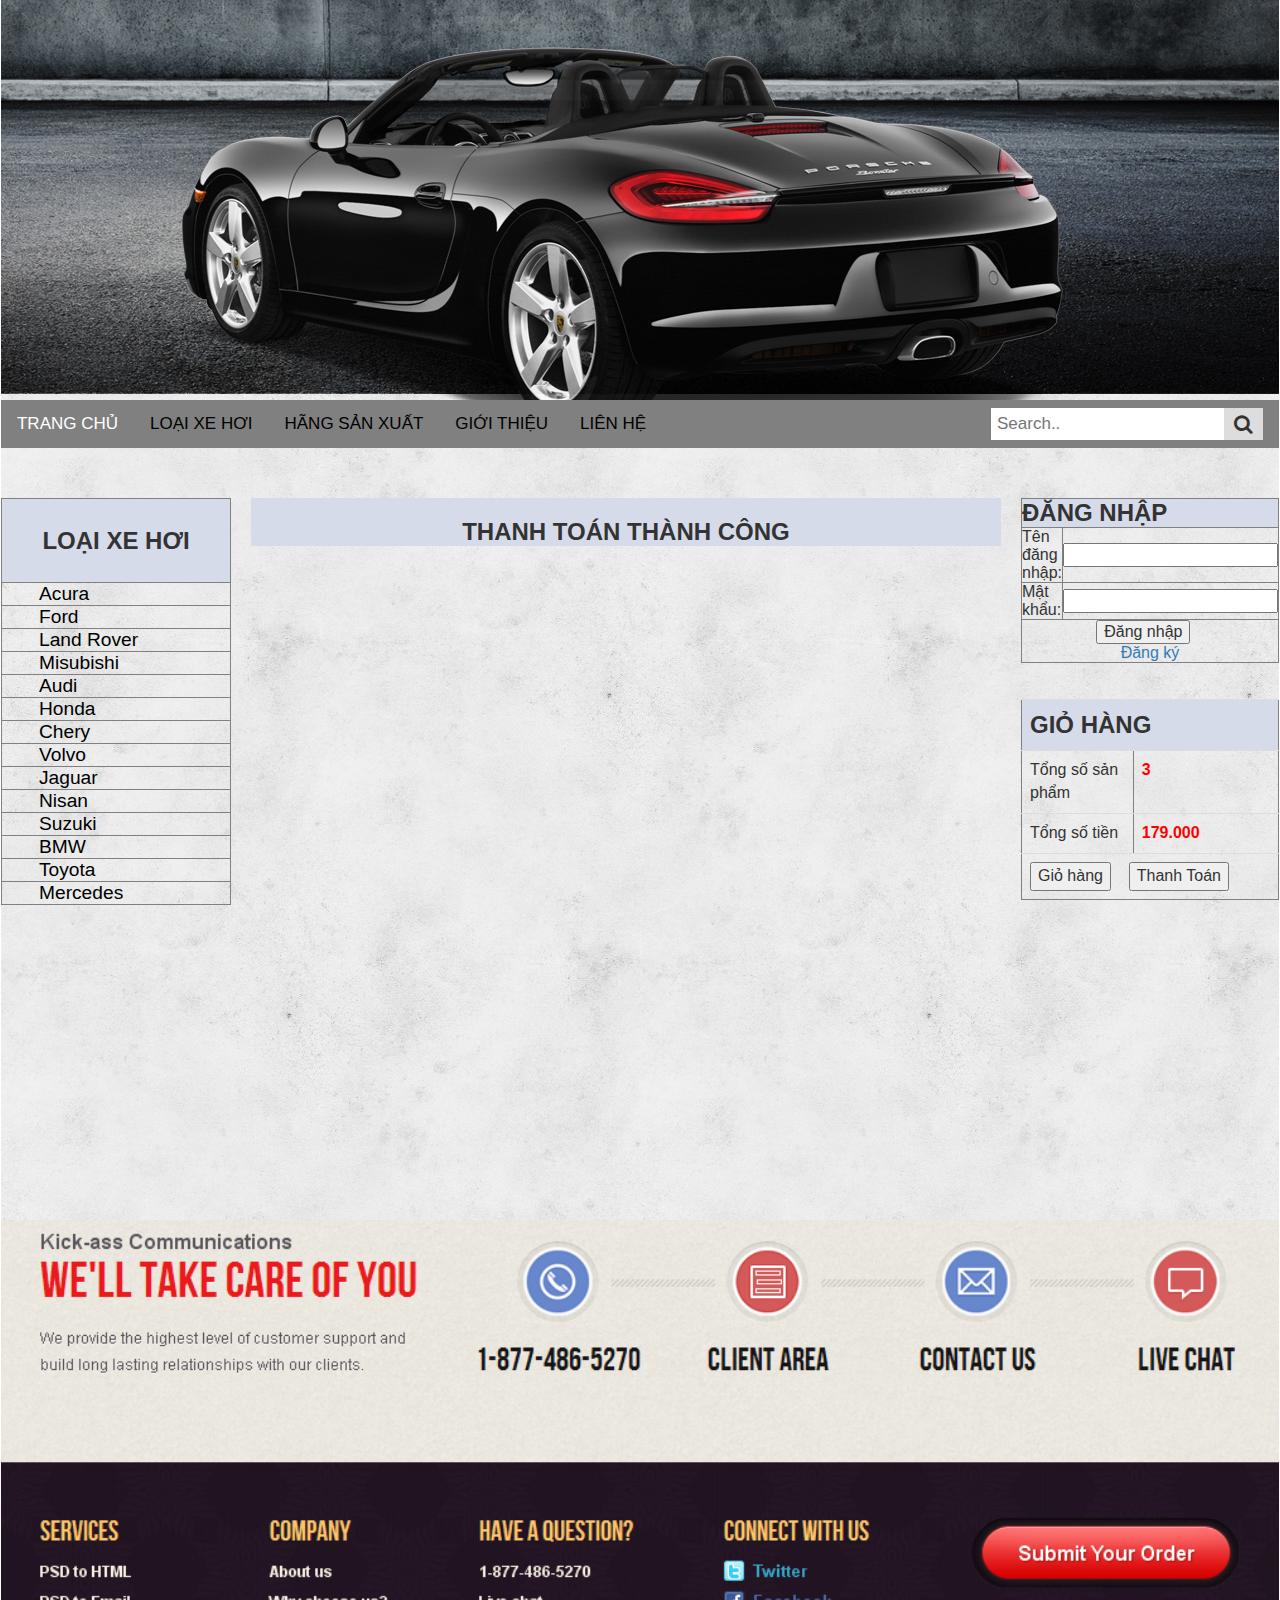
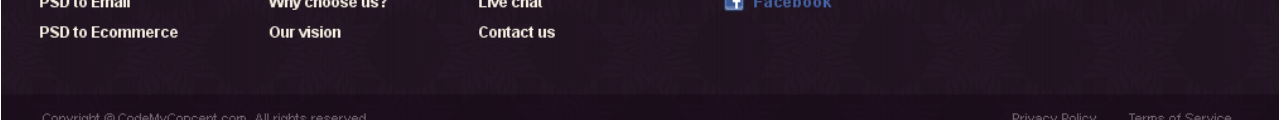
<file: Source/Order.html>
<!DOCTYPE>
<html>
	<head>
		<meta http-equiv="Content-Type" content="text/html; charset=utf-8" />
		<title>Index</title>

		<style type="text/css">
	    .header {
	        width: 100%;
	        height: 400px;
	        background-image: url('Image/Banner_Oto.png');
	        background-repeat: no-repeat;
	        background-position: right top;
	        text-align: right;

	    }

	    .footer { 
	        text-align: center; 
	        font-size: x-large; 
	        font-weight: bold;
	        height: 500px;
	        background-image: url('Image/footer.png');
	        background-repeat: no-repeat;
	        background-size: 100%
	    }

	    .tableMain {
	        width: 1177px; 
	        margin: 0 auto;
			background-image: url('Image/background.jpg');
	        background-repeat: repeat;
	    }


	    .auto {
	        height: 300px;
	    }

	    .bannerLeft {
	        width: 230px;
	        vertical-align: top; 
	        padding-right: 10px; 
	        padding-top: 50px
	    }

	    .bannerRight {
	        width: 230px;
	        vertical-align: top; 
	        padding-left: 10px; 
	        padding-top: 50px
	    }

	    .contentPlaceHolder {
	        width: 750px;
	        vertical-align: top; 
	        text-align: center; 
	        padding-left: 10px; 
	        padding-right: 10px;
	        padding-top: 50px;
	    }
		
		
		.category {
	    width: 230px;
	    font-size: larger;
		}

		.textBanner {
			height: 84px;
			background-color: #D6DBE9; 
			font-size: x-large; 
			font-weight: bold;
			text-align: center;
		}

		.text {
			color: black;
			text-decoration: none;
			text-align: center;
			padding: 37px;
		}
		
		.loginLabel {
			background-color: #D6DBE9;
			font-size: x-large;
			font-weight: bold;
		}

		.login {
			width: 230px;
		}

		.loginCol {
			width: 80px;
		}

		.loginTxt {
			width: 150px;
		}

		.loginBtn {
			text-align: center;
		}
		
		.table {
	    	width: 230px;
		}

		.titile {
			background-color: #D6DBE9;
			width: 230px; 
			font-size: x-large; 
			font-weight: bold;
		}

		.col1 {
			width: 100px;
		}

		.col2 {
			width: 130px;
			color: #CC0000; 
			font-weight: bold;
			color: #F00
		}

	    .newcardefault {
	        background-color: #D6DBE9;
	        text-align: center;
	        font-size: x-large;
	        font-weight: bold;
	        padding-top: 20px;
	    }

	    .coldefault {
	        width: 50%;
	        margin-left: 40px;
	    }
		
		.tablecar {
			width: 99%;
			background-color: #EEEEF2;
			text-align: center;
			align-content: center;
		}

		.labelcar {
			background-color: #FF6699;
			color: #000000;
			font-weight: bold;
			text-align: center;
		}

		.picturecar {
			width: 40%;
			height: 150px; 
			text-align: center; 
			vertical-align: middle; 
		}

		.col1car {
			width: 15%;
		}

		.col2car {
			width: 35%;
			font-weight: bold;
		}
		
		.buttoncar {
			width: 100%;
			height: 25px;
			color: #006666;
			font-weight: bold;
		}
		
		body {
		  margin: 0;
		  font-family: Arial, Helvetica, sans-serif;
		}
		

		.topnav {
		  height: 48;
		  overflow: hidden;
		  background-color: gray;

		}

		.topnav a {
		  float: left;
		  display: block;
		  color: black;
		  text-align: center;
		  padding: 14px 16px;
		  text-decoration: none;
		  font-size: 17px;

		  margin-top: 0px;

		}

		.topnav a:hover:not(.active) {
		  background-color: #ddd;
		  color: black;

		}

		.topnav a.active {
		  color: white;
		}
		

		.topnav .search-container {
		  float: right;
		  height: 48;
		}

		.topnav input[type=text] {
		  padding: 6px;
		  margin-top: 8px;
		  font-size: 17px;
		  border: none;
		}

		.topnav .search-container button {
		  float: right;
		  padding: 6px 10px;
		  margin-top: 8px;
		  margin-right: 16px;
		  background: #ddd;
		  font-size: 20px;
		  border: none;
		  cursor: pointer;

		}

		.topnav .search-container button:hover {
		  background: #ccc;
		}

		@media screen and (max-width: 600px) {
		  .topnav .search-container {
		    float: none;
		  }
		  .topnav a, .topnav input[type=text], .topnav .search-container button {
		    float: none;
		    display: block;
		    text-align: left;
		    width: 100%;
		    margin: 0;
		    padding: 14px;
		  }
		  .topnav input[type=text] {
		    border: 1px solid #ccc;  
		  }
		}

		</style>

	<script>
		function GotoSearchResult(){
			location.assign("SearchResult.html");
		}
		
		function GotoCart(){
			location.assign("Cart.html");
		}
		
		function GotoOrder(){
			location.assign("Order.html");
		}
	</script>

	<link rel="stylesheet" type="text/css" href="assets/bootstrap-3.3.7-dist/css/bootstrap.min.css">
	<link rel="stylesheet" href="https://cdnjs.cloudflare.com/ajax/libs/font-awesome/4.7.0/css/font-awesome.min.css">


</head>

<body>
    <table class="tableMain">
        <tr>
            <td class="header" colspan="3"></td>
        </tr>
        <tr>
            <td colspan="3">
                
                <!-- MENU BAR !-->
    			<div class="topnav">
    				<a class="active" href="index.html">TRANG CHỦ</a>
    				<a href="#type">LOẠI XE HƠI</a>
    				<a href="#SX">HÃNG SẢN XUẤT</a>
    				<a href="#about">GIỚI THIỆU</a>
    				<a href="#contact">LIÊN HỆ</a>
    				<div class="search-container">
    					<form action="/SearchResult.html">
    						<input type="text" placeholder="Search.." name="search">
    						<button type="submit" onclick="GotoSearchResult()"><i class="fa fa-search"></i></button>
    					</form>
    				</div>
    			</div>
            </td>
        </tr>
        <tr>
            <td class="bannerLeft">
                
                <!--Car Category!-->
                <table cellpadding="10" border="1" class="category">
                <tr>
                    <td class="textBanner">LOẠI XE HƠI</td>
                </tr>
                <tr>
                    <td>
                    	<a href="CarCategory.html" class="text">Acura</a>
                    </td>
                </tr>
                <tr>
                    <td>
                    	<a href="CarCategory.html" class="text">Ford</a>
                    </td>
                </tr>
                <tr>
                    <td>
                        <a href="CarCategory.html" class="text">Land Rover</a>
                    </td>
                </tr>
                <tr>
                    <td>
                    	<a href="CarCategory.html" class="text">Misubishi</a>
                    </td>
                </tr>
                <tr>
                    <td>
                    	<a href="CarCategory.html" class="text">Audi</a>
                    </td>
                </tr>
                <tr>
                    <td>
                    	<a href="CarCategory.html" class="text">Honda</a>
                    </td>
                </tr>
                <tr>
                    <td>
                    	<a href="CarCategory.html" class="text">Chery</a>
                    </td>
                </tr>
                <tr>
                    <td>
                    	<a href="CarCategory.html" class="text">Volvo</a>
                    </td>
                </tr>
                <tr>
                    <td>
                    	<a href="CarCategory.html" class="text">Jaguar</a>
                    </td>
                </tr>
                <tr>
                    <td>
                    	<a href="CarCategory.html" class="text">Nisan</a>
                    </td>
                </tr>
                <tr>
                    <td>
                    	<a href="CarCategory.html" class="text">Suzuki</a>
                    </td>
                </tr>
                <tr>
                    <td>
                    	<a href="CarCategory.html" class="text">BMW</a>
                    </td>
                </tr>
                <tr>
                    <td>
                    	<a href="CarCategory.html" class="text">Toyota</a>
                    </td>
                </tr>
                <tr>
                    <td>
                    	<a href="CarCategory.html" class="text">Mercedes</a>
                    </td>
                </tr>
            </table>
                
                
            </td>
            <td class="contentPlaceHolder">
                
                <!--Content!-->
                <table width="750px">
                    <tr>
                        <td colspan="2" class="newcardefault">THANH TOÁN THÀNH CÔNG</td>
                    </tr>
                </table>
                
            </td>
            <td class="bannerRight">
                
                <!--Login!-->
                <table cellpadding="10" border="1" class="login">
                    <tr>
                        <td class="loginLabel" colspan="2">ĐĂNG NHẬP</td>
                    </tr>
                    <tr>
                        <td class="loginCol">Tên đăng nhập:</td>
                        <td class="loginTxt">
                        	<input type="text" width="100%" />
                        </td>
                    </tr>
                    <tr>
                        <td class="loginCol">Mật khẩu:</td>
                        <td class="loginTxt">
                        	<input type="password" width="100%"  />
                        </td>
                    </tr>
                    <tr>
                        <td colspan="2" class="loginBtn">
                        	<button type="button" width="100px">Đăng nhập</button>
                            &nbsp;&nbsp;
                            <br />
                            <a href="SignUp.html">Đăng ký</a>
                        </td>
                    </tr>
                </table>
                <br />
                <br />
                <!--Cart!-->
                <table border="1" class="table" cellpadding="10">
                    <tr>
                        <td colspan="2" class="titile">GIỎ HÀNG</td>
                    </tr>
                    <tr>
                        <td class="col1">Tổng số sản phẩm</td>
                        <td class="col2">3</td>
                    </tr>
                    <tr>
                        <td class="col1">Tổng số tiền</td>
                        <td class="col2">179.000</td>
                    </tr>
                    <tr>
                        <td colspan="2">
                        	<button type="button" width="120px" font-weight="bold" onclick="GotoCart()">Giỏ hàng</button>
                            &nbsp;&nbsp;
                            <button type="button" width="120px" font-weight="bold" onclick="GotoOrder()">Thanh Toán</button>
                        </td>
                    </tr>
                </table>
            </td>
        </tr>
        <tr>
            <td class="auto">&nbsp;</td>
        </tr>
        <tr>
            <td colspan="3" class="footer"></td>
        </tr>
    </table>

    <script src="assets/jquery-3.1.1.min.js"></script>
    <script src="assets/bootstrap-3.3.7-dist/js/bootstrap.min.js"></script>
</body>
</html>
</file>
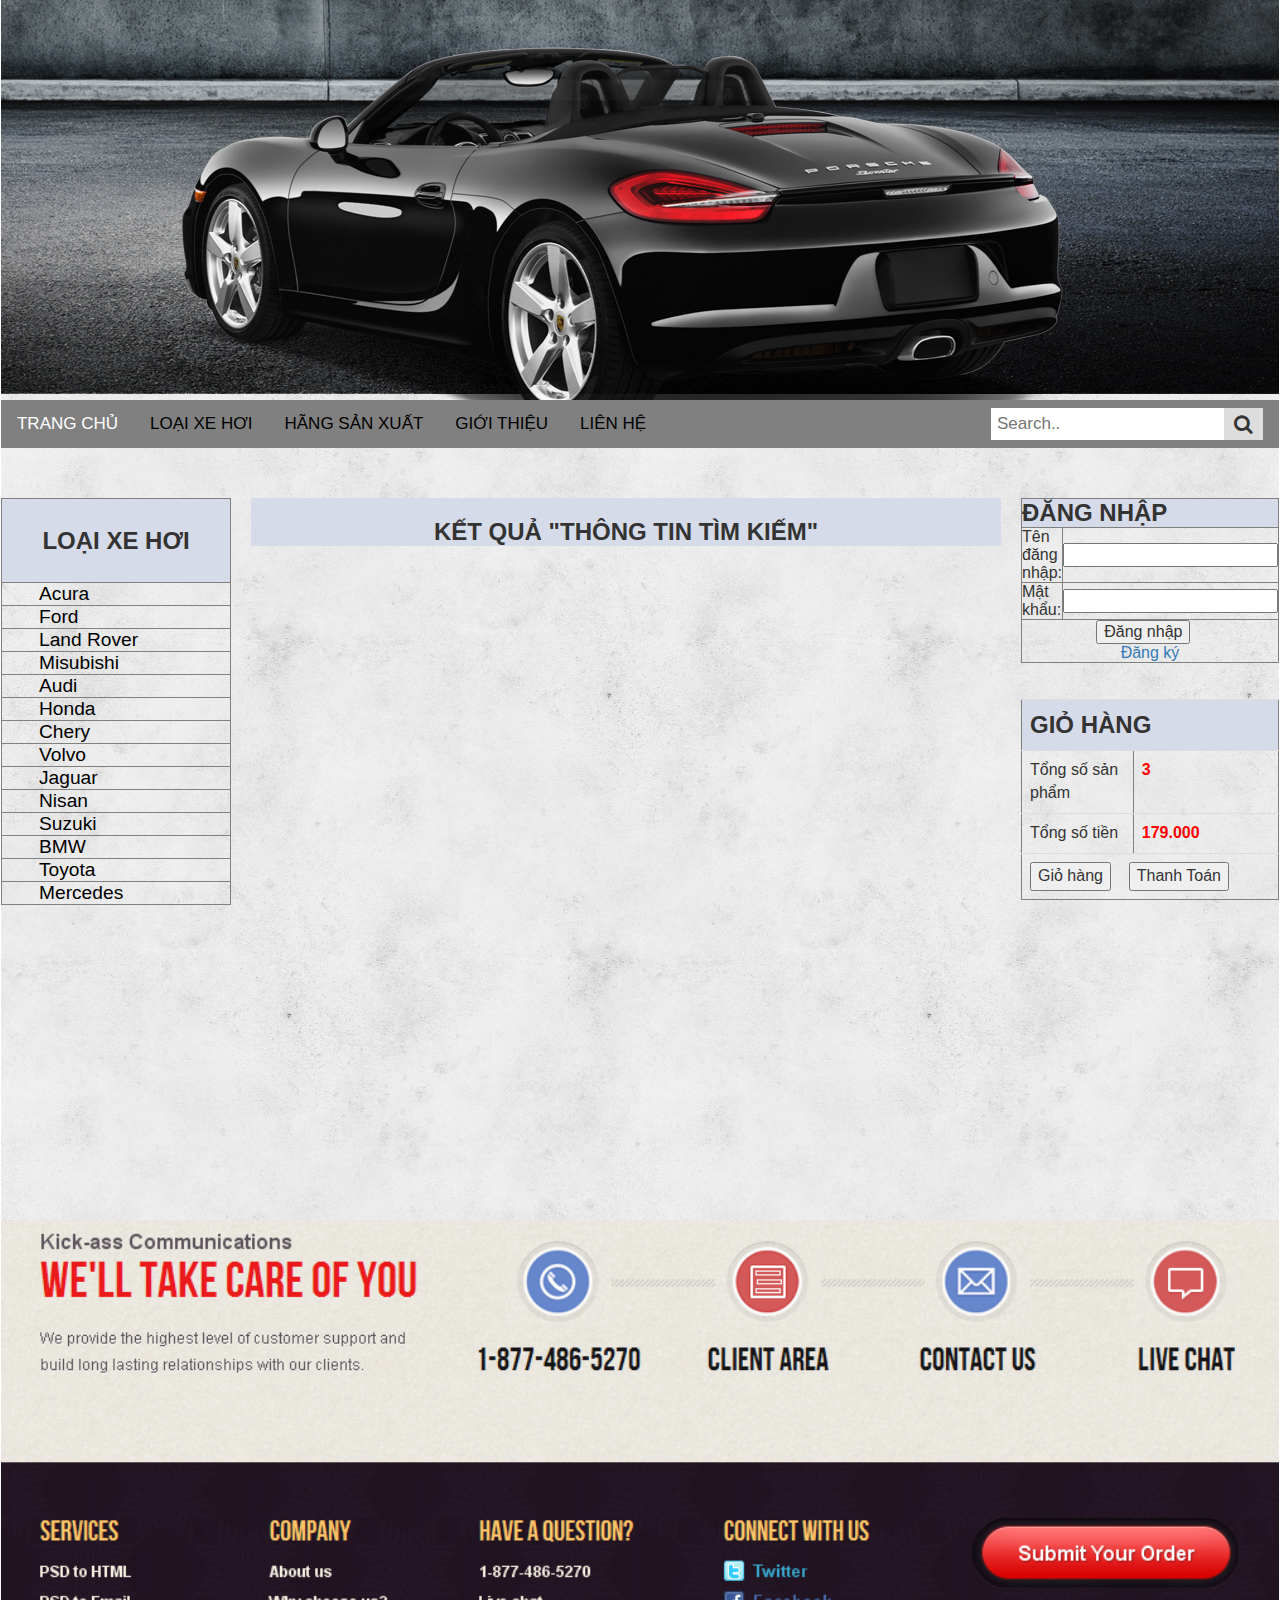
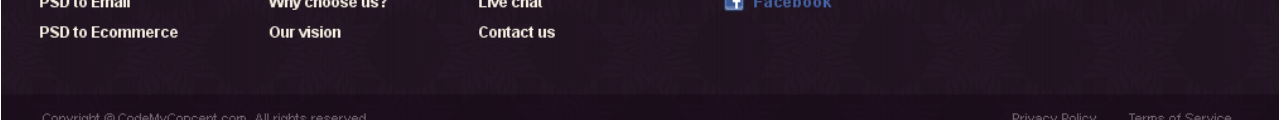
<file: Source/SearchResult.html>
<!DOCTYPE>
<html>
	<head>
		<meta http-equiv="Content-Type" content="text/html; charset=utf-8" />
		<title>Index</title>

		<style type="text/css">
	    .header {
	        width: 100%;
	        height: 400px;
	        background-image: url('Image/Banner_Oto.png');
	        background-repeat: no-repeat;
	        background-position: right top;
	        text-align: right;

	    }

	    .footer { 
	        text-align: center; 
	        font-size: x-large; 
	        font-weight: bold;
	        height: 500px;
	        background-image: url('Image/footer.png');
	        background-repeat: no-repeat;
	        background-size: 100%
	    }

	    .tableMain {
	        width: 1177px; 
	        margin: 0 auto;
			background-image: url('Image/background.jpg');
	        background-repeat: repeat;
	    }


	    .auto {
	        height: 300px;
	    }

	    .bannerLeft {
	        width: 230px;
	        vertical-align: top; 
	        padding-right: 10px; 
	        padding-top: 50px
	    }

	    .bannerRight {
	        width: 230px;
	        vertical-align: top; 
	        padding-left: 10px; 
	        padding-top: 50px
	    }

	    .contentPlaceHolder {
	        width: 750px;
	        vertical-align: top; 
	        text-align: center; 
	        padding-left: 10px; 
	        padding-right: 10px;
	        padding-top: 50px;
	    }
		
		
		.category {
	    width: 230px;
	    font-size: larger;
		}

		.textBanner {
			height: 84px;
			background-color: #D6DBE9; 
			font-size: x-large; 
			font-weight: bold;
			text-align: center;
		}

		.text {
			color: black;
			text-decoration: none;
			text-align: center;
			padding: 37px;
		}
		
		.loginLabel {
			background-color: #D6DBE9;
			font-size: x-large;
			font-weight: bold;
		}

		.login {
			width: 230px;
		}

		.loginCol {
			width: 80px;
		}

		.loginTxt {
			width: 150px;
		}

		.loginBtn {
			text-align: center;
		}
		
		.table {
	    	width: 230px;
		}

		.titile {
			background-color: #D6DBE9;
			width: 230px; 
			font-size: x-large; 
			font-weight: bold;
		}

		.col1 {
			width: 100px;
		}

		.col2 {
			width: 130px;
			color: #CC0000; 
			font-weight: bold;
			color: #F00
		}

	    .newcardefault {
	        background-color: #D6DBE9;
	        text-align: center;
	        font-size: x-large;
	        font-weight: bold;
	        padding-top: 20px;
	    }

	    .coldefault {
	        width: 50%;
	        margin-left: 40px;
	    }
		
		.tablecar {
			width: 99%;
			background-color: #EEEEF2;
			text-align: center;
			align-content: center;
		}

		.labelcar {
			background-color: #FF6699;
			color: #000000;
			font-weight: bold;
			text-align: center;
		}

		.picturecar {
			width: 40%;
			height: 150px; 
			text-align: center; 
			vertical-align: middle; 
		}

		.col1car {
			width: 15%;
		}

		.col2car {
			width: 35%;
			font-weight: bold;
		}
		
		.buttoncar {
			width: 100%;
			height: 25px;
			color: #006666;
			font-weight: bold;
		}
		
		body {
		  margin: 0;
		  font-family: Arial, Helvetica, sans-serif;
		}
		

		.topnav {
		  height: 48;
		  overflow: hidden;
		  background-color: gray;

		}

		.topnav a {
		  float: left;
		  display: block;
		  color: black;
		  text-align: center;
		  padding: 14px 16px;
		  text-decoration: none;
		  font-size: 17px;

		  margin-top: 0px;

		}

		.topnav a:hover:not(.active) {
		  background-color: #ddd;
		  color: black;

		}

		.topnav a.active {
		  color: white;
		}
		

		.topnav .search-container {
		  float: right;
		  height: 48;
		}

		.topnav input[type=text] {
		  padding: 6px;
		  margin-top: 8px;
		  font-size: 17px;
		  border: none;
		}

		.topnav .search-container button {
		  float: right;
		  padding: 6px 10px;
		  margin-top: 8px;
		  margin-right: 16px;
		  background: #ddd;
		  font-size: 20px;
		  border: none;
		  cursor: pointer;

		}

		.topnav .search-container button:hover {
		  background: #ccc;
		}

		@media screen and (max-width: 600px) {
		  .topnav .search-container {
		    float: none;
		  }
		  .topnav a, .topnav input[type=text], .topnav .search-container button {
		    float: none;
		    display: block;
		    text-align: left;
		    width: 100%;
		    margin: 0;
		    padding: 14px;
		  }
		  .topnav input[type=text] {
		    border: 1px solid #ccc;  
		  }
		}

		</style>

	<script>
		function GotoSearchResult(){
			location.assign("SearchResult.html");
		}
		
		function GotoCart(){
			location.assign("Cart.html");
		}
		
		function GotoOrder(){
			location.assign("Order.html");
		}
	</script>

	<link rel="stylesheet" type="text/css" href="assets/bootstrap-3.3.7-dist/css/bootstrap.min.css">
	<link rel="stylesheet" href="https://cdnjs.cloudflare.com/ajax/libs/font-awesome/4.7.0/css/font-awesome.min.css">


</head>

<body>
    <table class="tableMain">
        <tr>
            <td class="header" colspan="3"></td>
        </tr>
        <tr>
            <td colspan="3">
                
                <!-- MENU BAR !-->
    			<div class="topnav">
    				<a class="active" href="index.html">TRANG CHỦ</a>
    				<a href="#type">LOẠI XE HƠI</a>
    				<a href="#SX">HÃNG SẢN XUẤT</a>
    				<a href="#about">GIỚI THIỆU</a>
    				<a href="#contact">LIÊN HỆ</a>
    				<div class="search-container">
    					<form action="/SearchResult.html">
    						<input type="text" placeholder="Search.." name="search">
    						<button type="submit" onclick="GotoSearchResult()"><i class="fa fa-search"></i></button>
    					</form>
    				</div>
    			</div>
            </td>
        </tr>
        <tr>
            <td class="bannerLeft">
                
                <!--Car Category!-->
                <table cellpadding="10" border="1" class="category">
                <tr>
                    <td class="textBanner">LOẠI XE HƠI</td>
                </tr>
                <tr>
                    <td>
                    	<a href="CarCategory.html" class="text">Acura</a>
                    </td>
                </tr>
                <tr>
                    <td>
                    	<a href="CarCategory.html" class="text">Ford</a>
                    </td>
                </tr>
                <tr>
                    <td>
                        <a href="CarCategory.html" class="text">Land Rover</a>
                    </td>
                </tr>
                <tr>
                    <td>
                    	<a href="CarCategory.html" class="text">Misubishi</a>
                    </td>
                </tr>
                <tr>
                    <td>
                    	<a href="CarCategory.html" class="text">Audi</a>
                    </td>
                </tr>
                <tr>
                    <td>
                    	<a href="CarCategory.html" class="text">Honda</a>
                    </td>
                </tr>
                <tr>
                    <td>
                    	<a href="CarCategory.html" class="text">Chery</a>
                    </td>
                </tr>
                <tr>
                    <td>
                    	<a href="CarCategory.html" class="text">Volvo</a>
                    </td>
                </tr>
                <tr>
                    <td>
                    	<a href="CarCategory.html" class="text">Jaguar</a>
                    </td>
                </tr>
                <tr>
                    <td>
                    	<a href="CarCategory.html" class="text">Nisan</a>
                    </td>
                </tr>
                <tr>
                    <td>
                    	<a href="CarCategory.html" class="text">Suzuki</a>
                    </td>
                </tr>
                <tr>
                    <td>
                    	<a href="CarCategory.html" class="text">BMW</a>
                    </td>
                </tr>
                <tr>
                    <td>
                    	<a href="CarCategory.html" class="text">Toyota</a>
                    </td>
                </tr>
                <tr>
                    <td>
                    	<a href="CarCategory.html" class="text">Mercedes</a>
                    </td>
                </tr>
            </table>
                
                
            </td>
            <td class="contentPlaceHolder">
                
                <!--Content!-->
                <table width="750px">
                    <tr>
                        <td colspan="2" class="newcardefault">KẾT QUẢ "THÔNG TIN TÌM KIẾM"</td>
                    </tr>
                </table>
                
            </td>
            <td class="bannerRight">
                
                <!--Login!-->
                <table cellpadding="10" border="1" class="login">
                    <tr>
                        <td class="loginLabel" colspan="2">ĐĂNG NHẬP</td>
                    </tr>
                    <tr>
                        <td class="loginCol">Tên đăng nhập:</td>
                        <td class="loginTxt">
                        	<input type="text" width="100%" />
                        </td>
                    </tr>
                    <tr>
                        <td class="loginCol">Mật khẩu:</td>
                        <td class="loginTxt">
                        	<input type="password" width="100%"  />
                        </td>
                    </tr>
                    <tr>
                        <td colspan="2" class="loginBtn">
                        	<button type="button" width="100px">Đăng nhập</button>
                            &nbsp;&nbsp;
                            <br />
                            <a href="SignUp.html">Đăng ký</a>
                        </td>
                    </tr>
                </table>
                <br />
                <br />
                <!--Cart!-->
                <table border="1" class="table" cellpadding="10">
                    <tr>
                        <td colspan="2" class="titile">GIỎ HÀNG</td>
                    </tr>
                    <tr>
                        <td class="col1">Tổng số sản phẩm</td>
                        <td class="col2">3</td>
                    </tr>
                    <tr>
                        <td class="col1">Tổng số tiền</td>
                        <td class="col2">179.000</td>
                    </tr>
                    <tr>
                        <td colspan="2">
                        	<button type="button" width="120px" font-weight="bold" onclick="GotoCart()">Giỏ hàng</button>
                            &nbsp;&nbsp;
                            <button type="button" width="120px" font-weight="bold" onclick="GotoOrder()">Thanh Toán</button>
                        </td>
                    </tr>
                </table>
            </td>
        </tr>
        <tr>
            <td class="auto">&nbsp;</td>
        </tr>
        <tr>
            <td colspan="3" class="footer"></td>
        </tr>
    </table>

    <script src="assets/jquery-3.1.1.min.js"></script>
    <script src="assets/bootstrap-3.3.7-dist/js/bootstrap.min.js"></script>
</body>
</html>
</file>
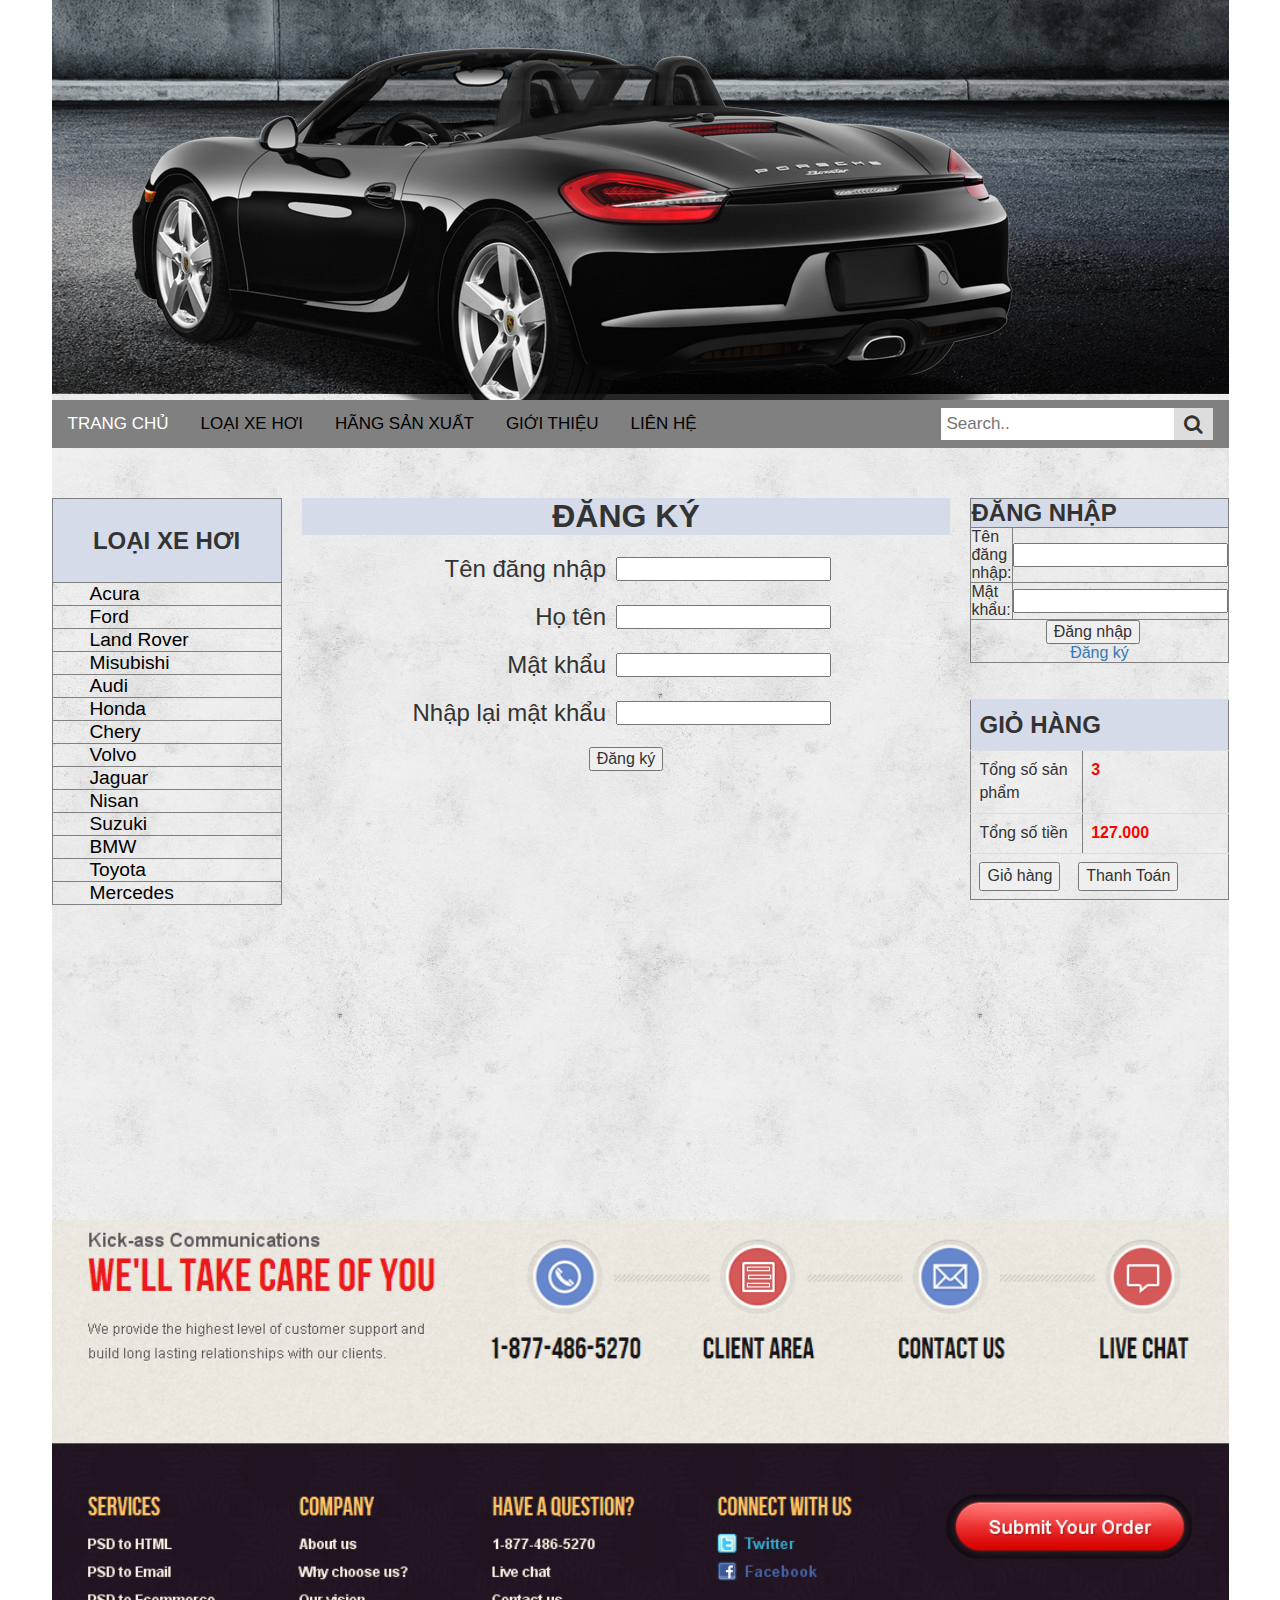
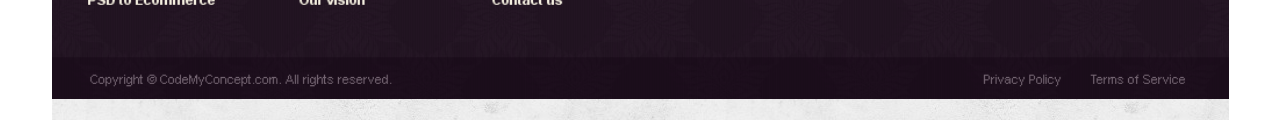
<file: Source/SignUp.html>
<!DOCTYPE>
<html>
	<head>
		<meta http-equiv="Content-Type" content="text/html; charset=utf-8" />
		<title>Index</title>

		<style type="text/css">
	    .header {
	        width: 100%;
	        height: 400px;
	        background-image: url('Image/Banner_Oto.png');
	        background-repeat: no-repeat;
	        background-position: right top;
	        text-align: right;

	    }

	    .footer { 
	        text-align: center; 
	        font-size: x-large; 
	        font-weight: bold;
	        height: 500px;
	        background-image: url('Image/footer.png');
	        background-repeat: no-repeat;
	        background-size: 100%
	    }

	    .tableMain {
	        width: 1177px; 
	        margin: 0 auto;
			background-image: url('Image/background.jpg');
	        background-repeat: repeat;
	    }


	    .auto {
	        height: 300px;
	    }

	    .bannerLeft {
	        width: 230px;
	        vertical-align: top; 
	        padding-right: 10px; 
	        padding-top: 50px
	    }

	    .bannerRight {
	        width: 230px;
	        vertical-align: top; 
	        padding-left: 10px; 
	        padding-top: 50px
	    }

	    .contentPlaceHolder {
	        width: 750px;
	        vertical-align: top; 
	        text-align: center; 
	        padding-left: 10px; 
	        padding-right: 10px;
	        padding-top: 50px;
	    }
		
		
		.category {
	    width: 230px;
	    font-size: larger;
		}

		.textBanner {
			height: 84px;
			background-color: #D6DBE9; 
			font-size: x-large; 
			font-weight: bold;
			text-align: center;
		}

		.text {
			color: black;
			text-decoration: none;
			text-align: center;
			padding: 37px;
		}
		
		.loginLabel {
			background-color: #D6DBE9;
			font-size: x-large;
			font-weight: bold;
		}

		.login {
			width: 230px;
		}

		.loginCol {
			width: 80px;
		}

		.loginTxt {
			width: 150px;
		}

		.loginBtn {
			text-align: center;
		}
		
		.table {
	    	width: 230px;
		}

		.titile {
			background-color: #D6DBE9;
			width: 230px; 
			font-size: x-large; 
			font-weight: bold;
		}

		.col1 {
			width: 100px;
		}

		.col2 {
			width: 130px;
			color: #CC0000; 
			font-weight: bold;
			color: #F00
		}
		
		body {
		  margin: 0;
		  font-family: Arial, Helvetica, sans-serif;
		}
		

		.topnav {
		  height: 48;
		  overflow: hidden;
		  background-color: gray;

		}

		.topnav a {
		  float: left;
		  display: block;
		  color: black;
		  text-align: center;
		  padding: 14px 16px;
		  text-decoration: none;
		  font-size: 17px;

		  margin-top: 0px;

		}

		.topnav a:hover:not(.active) {
		  background-color: #ddd;
		  color: black;

		}

		.topnav a.active {
		  color: white;
		}
		

		.topnav .search-container {
		  float: right;
		  height: 48;
		}

		.topnav input[type=text] {
		  padding: 6px;
		  margin-top: 8px;
		  font-size: 17px;
		  border: none;
		}

		.topnav .search-container button {
		  float: right;
		  padding: 6px 10px;
		  margin-top: 8px;
		  margin-right: 16px;
		  background: #ddd;
		  font-size: 20px;
		  border: none;
		  cursor: pointer;

		}

		.topnav .search-container button:hover {
		  background: #ccc;
		}

		@media screen and (max-width: 600px) {
		  .topnav .search-container {
		    float: none;
		  }
		  .topnav a, .topnav input[type=text], .topnav .search-container button {
		    float: none;
		    display: block;
		    text-align: left;
		    width: 100%;
		    margin: 0;
		    padding: 14px;
		  }
		  .topnav input[type=text] {
		    border: 1px solid #ccc;  
		  }
		}
        
        

        .signup {
            width: 750px;
            background-color: #D6DBE9;
            font-size: xx-large;
            font-weight: bold;
            vertical-align: top; 
            text-align: center;
        }
    
        .label1 {
            font-size: x-large;
            text-align: right;
            width: 450px;
            padding-top: 20px;
            margin-left: 80px;
            padding-right: 10px;

        }
    
        .textbox {
            text-align: left;
            width: 400px;
            padding-top: 20px;
        }
    
        .signupbtn {
            text-align: center;
            padding-top: 20px;
        }


		</style>

	<script>
		
		function GotoSearchResult(){
			location.assign("SearchResult.html");
		}
		
		function GotoCart(){
			location.assign("Cart.html");
		}
		
		function GotoOrder(){
			location.assign("Order.html");
		}
	</script>

	<link rel="stylesheet" type="text/css" href="assets/bootstrap-3.3.7-dist/css/bootstrap.min.css">
	<link rel="stylesheet" href="https://cdnjs.cloudflare.com/ajax/libs/font-awesome/4.7.0/css/font-awesome.min.css">


</head>

<body>
    <table class="tableMain">
        <tr>
            <td class="header" colspan="3"></td>
        </tr>
        <tr>
            <td colspan="3">
                
                <!-- MENU BAR !-->
    			<div class="topnav">
    				<a class="active" href="index.html">TRANG CHỦ</a>
    				<a href="#type">LOẠI XE HƠI</a>
    				<a href="#SX">HÃNG SẢN XUẤT</a>
    				<a href="#about">GIỚI THIỆU</a>
    				<a href="#contact">LIÊN HỆ</a>
    				<div class="search-container">
    					<form action="/SearchResult.html">
    						<input type="text" placeholder="Search.." name="search">
    						<button type="submit" onclick="GotoSearchResult()"><i class="fa fa-search"></i></button>
    					</form>
    				</div>
    			</div>
            </td>
        </tr>
        <tr>
            <td class="bannerLeft">
                
                <!--Car Category!-->
                <table cellpadding="10" border="1" class="category">
                <tr>
                    <td class="textBanner">LOẠI XE HƠI</td>
                </tr>
                <tr>
                    <td>
                    	<a href="CarCategory.html" class="text">Acura</a>
                    </td>
                </tr>
                <tr>
                    <td>
                    	<a href="CarCategory.html" class="text">Ford</a>
                    </td>
                </tr>
                <tr>
                    <td>
                        <a href="CarCategory.html" class="text">Land Rover</a>
                    </td>
                </tr>
                <tr>
                    <td>
                    	<a href="CarCategory.html" class="text">Misubishi</a>
                    </td>
                </tr>
                <tr>
                    <td>
                    	<a href="CarCategory.html" class="text">Audi</a>
                    </td>
                </tr>
                <tr>
                    <td>
                    	<a href="CarCategory.html" class="text">Honda</a>
                    </td>
                </tr>
                <tr>
                    <td>
                    	<a href="CarCategory.html" class="text">Chery</a>
                    </td>
                </tr>
                <tr>
                    <td>
                    	<a href="CarCategory.html" class="text">Volvo</a>
                    </td>
                </tr>
                <tr>
                    <td>
                    	<a href="CarCategory.html" class="text">Jaguar</a>
                    </td>
                </tr>
                <tr>
                    <td>
                    	<a href="CarCategory.html" class="text">Nisan</a>
                    </td>
                </tr>
                <tr>
                    <td>
                    	<a href="CarCategory.html" class="text">Suzuki</a>
                    </td>
                </tr>
                <tr>
                    <td>
                    	<a href="CarCategory.html" class="text">BMW</a>
                    </td>
                </tr>
                <tr>
                    <td>
                    	<a href="CarCategory.html" class="text">Toyota</a>
                    </td>
                </tr>
                <tr>
                    <td>
                    	<a href="CarCategory.html" class="text">Mercedes</a>
                    </td>
                </tr>
            </table>
                
                
            </td>
            <td class="contentPlaceHolder">
                
                <!--Content!-->
                <table cellpadding="20">
                    <tr>
                        <td class="signup" colspan="2">ĐĂNG KÝ</td>
                    </tr>
                    <tr>
                        <td class="label1" >Tên đăng nhập</td>
                        <td class="textbox">
                            <input type="text" width="300px" size="X-Large" />
                            <br />
                        </td>
                    </tr>
                    <tr>
                        <td class="label1" >Họ tên</td>
                        <td class="textbox">
                            <input type="text" width="300px" size="X-Large" />
                            <br />
                        </td>
                    </tr>
                    <tr>
                        <td class="label1">Mật khẩu</td>
                        <td class="textbox">
                            <input type="password" width="300px" size="X-Large" />
                        </td>
                    </tr>
                    <tr>
                        <td class="label1">Nhập lại mật khẩu</td>
                        <td class="textbox">
                            <input type="password" width="300px" size="X-Large" />
                            <br />
                        </td>
                    </tr>
                    <tr>
                        <td colspan="2" class="signupbtn">
                            <button type="button">Đăng ký</button>
                        </td>
                    </tr>
                </table>
                
            </td>
            <td class="bannerRight">
                
                <!--Login!-->
                <table cellpadding="10" border="1" class="login">
                    <tr>
                        <td class="loginLabel" colspan="2">ĐĂNG NHẬP</td>
                    </tr>
                    <tr>
                        <td class="loginCol">Tên đăng nhập:</td>
                        <td class="loginTxt">
                        	<input type="text" width="100%" />
                        </td>
                    </tr>
                    <tr>
                        <td class="loginCol">Mật khẩu:</td>
                        <td class="loginTxt">
                        	<input type="password" width="100%"  />
                        </td>
                    </tr>
                    <tr>
                        <td colspan="2" class="loginBtn">
                        	<button type="button" width="100px">Đăng nhập</button>
                            &nbsp;&nbsp;
                            <br />
                            <a href="SignUp.html">Đăng ký</a>
                        </td>
                    </tr>
                </table>
                <br />
                <br />
                <!--Cart!-->
                <table border="1" class="table" cellpadding="10">
                    <tr>
                        <td colspan="2" class="titile">GIỎ HÀNG</td>
                    </tr>
                    <tr>
                        <td class="col1">Tổng số sản phẩm</td>
                        <td class="col2">3</td>
                    </tr>
                    <tr>
                        <td class="col1">Tổng số tiền</td>
                        <td class="col2">127.000</td>
                    </tr>
                    <tr>
                        <td colspan="2">
                        	<button type="button" width="120px" font-weight="bold" onclick="GotoCart()">Giỏ hàng</button>
                            &nbsp;&nbsp;
                            <button type="button" width="120px" font-weight="bold" onclick="GotoOrder()">Thanh Toán</button>
                        </td>
                    </tr>
                </table>
            </td>
        </tr>
        <tr>
            <td class="auto">&nbsp;</td>
        </tr>
        <tr>
            <td colspan="3" class="footer"></td>
        </tr>
    </table>

    <script src="assets/jquery-3.1.1.min.js"></script>
    <script src="assets/bootstrap-3.3.7-dist/js/bootstrap.min.js"></script>
</body>
</html>
</file>
